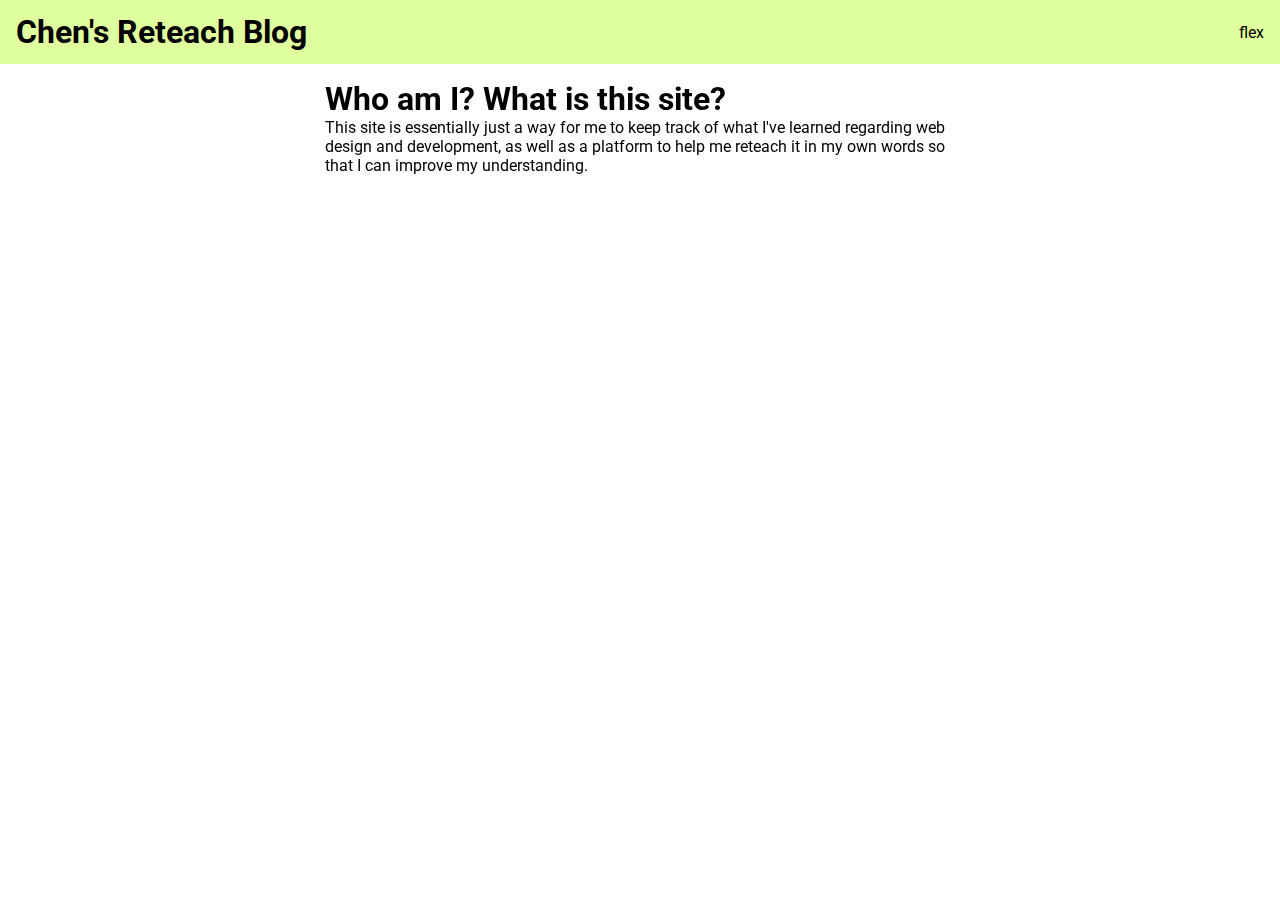
<file: index.html>
<!DOCTYPE html>
<html lang="en">
<head>
    <meta charset="UTF-8">
    <title>Index</title>
    <link rel="stylesheet" href="styles.css">
</head>
<body>
    <nav>
        <h1>Chen's Reteach Blog</h1>
        <div>
            <a href="pages/flex/flex.html">flex</a>
        </div>
    </nav>
    <main>
        <section class="hero_section">
            <h1>Who am I? What is this site?</h1>
            <p>This site is essentially just a way for me to keep track of what I've learned regarding web design and development,
                as well as a platform to help me reteach it in my own words so that I can improve my understanding.</p>
        </section>
    </main>
</body>
</html>
</file>
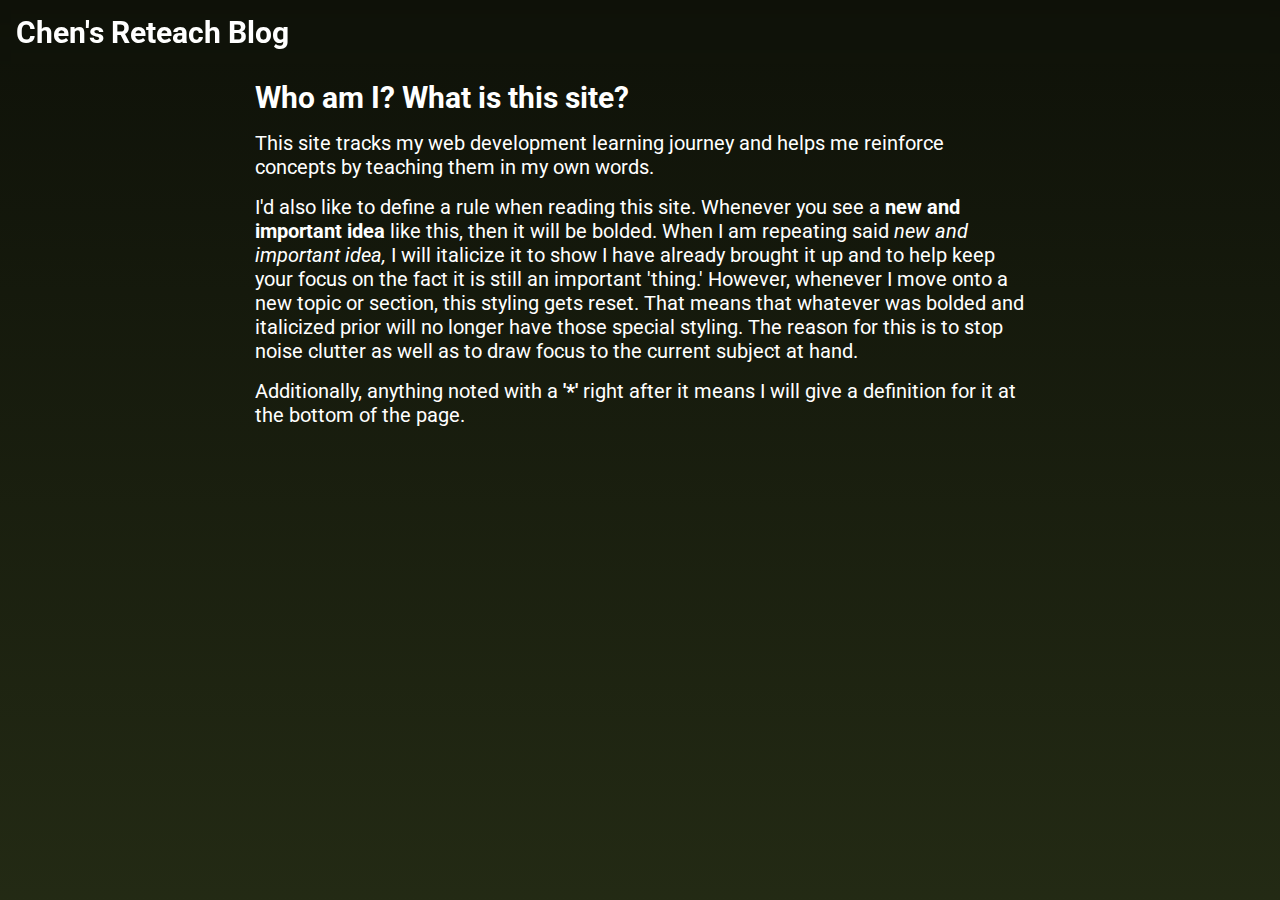
<file: pages/index/index.html>
<!DOCTYPE html>
<html lang="en">
<head>
    <meta charset="UTF-8">
    <meta name="viewport" content="width=device-width, initial-scale=1.0">
    <title>Index</title>
    <link rel="stylesheet" href="index.css">
</head>
<body>
<nav>
    <h1>Chen's Reteach Blog</h1>
    <input type="checkbox" id="hamburger-checkbox">
    <label for="hamburger-checkbox" id="hamburger-checkbox_container">
        <span class="hamburger-line"></span>
        <span class="hamburger-line"></span>
        <span class="hamburger-line"></span>
    </label>
    <div id="modal_menu">
        <a href="../index/index.html">Home</a>
        <a href="../articles/articles.html">Articles</a>
    </div>
</nav>
<main>
    <section class="blog-content_section">
        <h1>Who am I? What is this site?</h1>
        <p>This site tracks my web development learning journey and helps me reinforce concepts by teaching them in my
            own words.</p>

        <p>I'd also like to define a rule when reading this site. Whenever you see a <b>new and important idea</b> like
            this, then it will be bolded. When I am repeating said <i>new and important idea,</i>
            I will italicize it to show I have already brought it up and to help keep your focus on the fact it is still
            an important 'thing.'
            However, whenever I move onto a new topic or section, this styling gets reset. That means that whatever was
            bolded and italicized prior will no longer have those special
            styling. The reason for this is to stop noise clutter as well as to draw focus to the current subject at
            hand.</p>

        <p>Additionally, anything noted with a <b>'*'</b> right after it means I will give a definition for it at the bottom of the page.</p>
    </section>
</main>
</body>
</html>
</file>
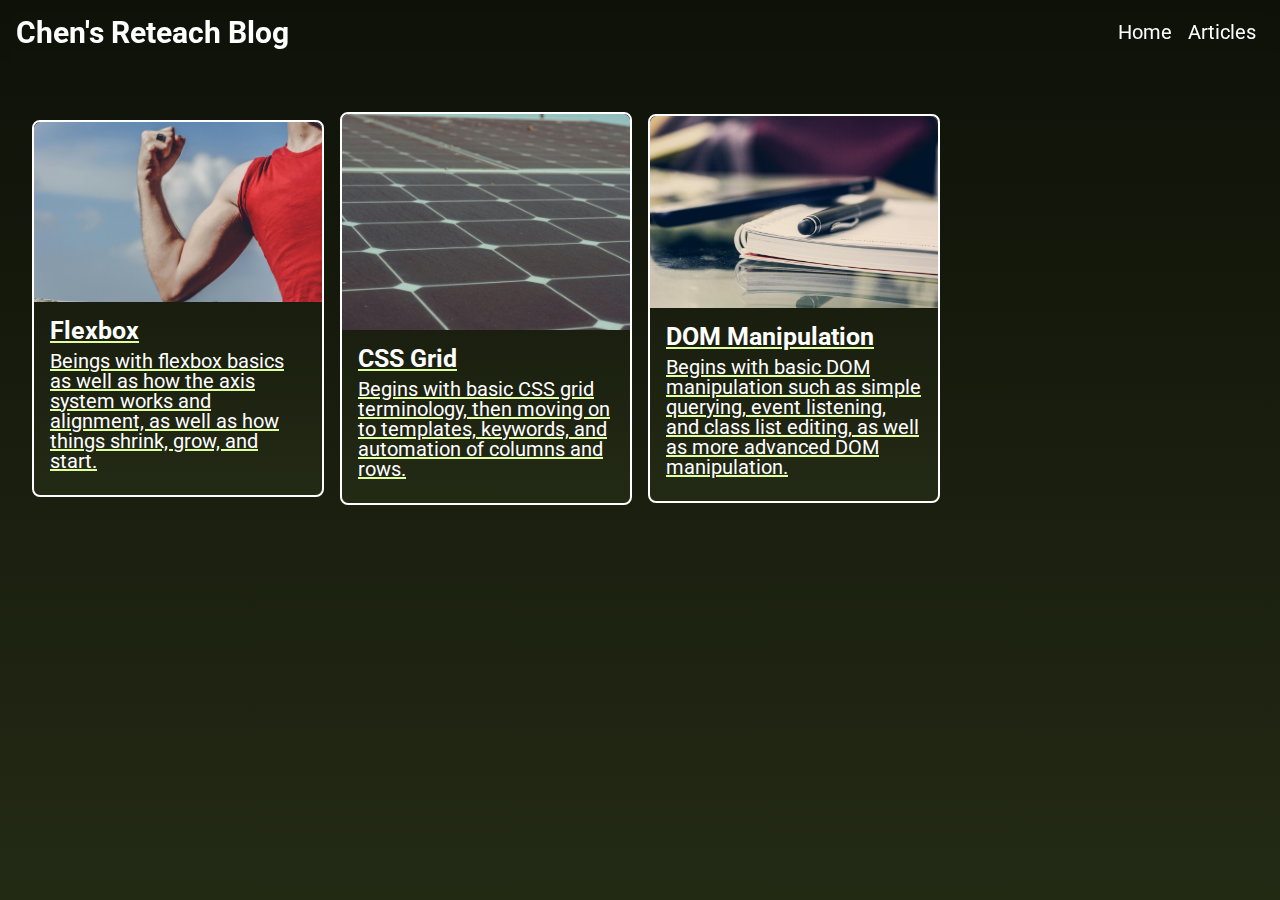
<file: articles.html>
<!DOCTYPE html>
<html lang="en">
<head>
    <meta charset="UTF-8">
    <meta name="viewport" content="initial-scale=1.0, width=device-width">
    <title>Articles</title>
    <link rel="stylesheet" href="style.css">
</head>
<body>
    <nav>
        <h1>Chen's Reteach Blog</h1>
        <ul class="nav_links">
            <li><a href="index.html">Home</a></li>
            <li><a href="articles.html">Articles</a></li>
        </ul>
        <input type="checkbox" id="hamburger-checkbox">
        <label for="hamburger-checkbox" id="hamburger-checkbox_container">
            <span class="hamburger-line"></span>
            <span class="hamburger-line"></span>
            <span class="hamburger-line"></span>
        </label>
        <div id="modal_menu">
            <a href="index.html">Home</a>
            <a href="articles.html">Articles</a>
        </div>
    </nav>

    <main class="cards_container">
        <a href="flex.html" class="card_link">
            <div class="card">
                <img src="images/flex-thumbnail.jpg" alt="Photograph of a man flexing his biceps">
                <div class="card_text">
                    <h2>Flexbox</h2>
                    <p>Beings with flexbox basics as well as how the axis system works and alignment, as well as how things shrink, grow, and start.</p>
                </div>
            </div>
        </a>

        <a href="grid.html" class="card_link">
            <div class="card">
                <img src="images/solar_cell_grids.jpg" alt="Photograph of solar cell grids">
                <div class="card_text">
                    <h2>CSS Grid</h2>
                    <p>Begins with basic CSS grid terminology, then moving on to templates, keywords, and automation of columns and rows.</p>
                </div>
            </div>
        </a>

        <a href="dom.html" class="card_link">
            <div class="card">
                <img src="images/dom_manipulation.jpg" alt="Photograph of a pen and documents">
                <div class="card_text">
                    <h2>DOM Manipulation</h2>
                    <p>Begins with basic DOM manipulation such as simple querying, event listening, and class list editing, as well as more advanced DOM manipulation.</p>
                </div>
            </div>
        </a>
    </main>
</body>
</html>
</file>
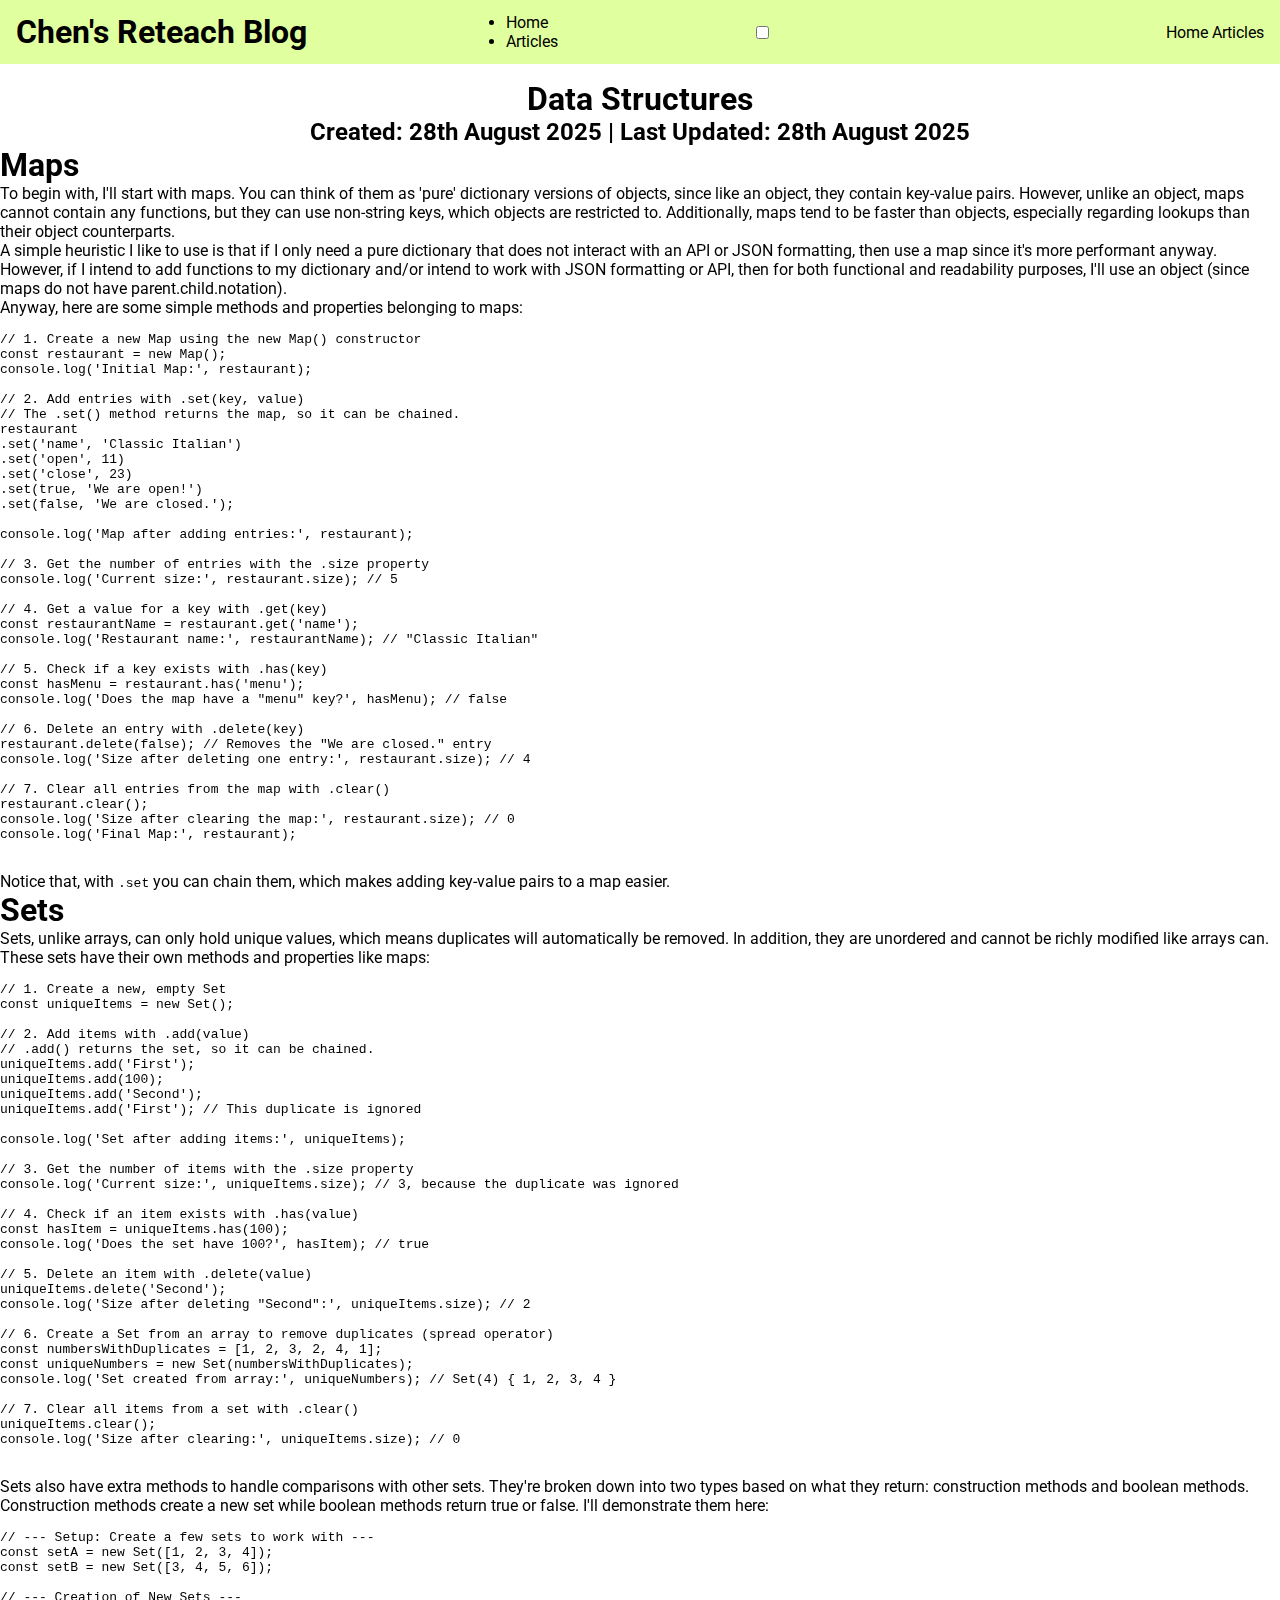
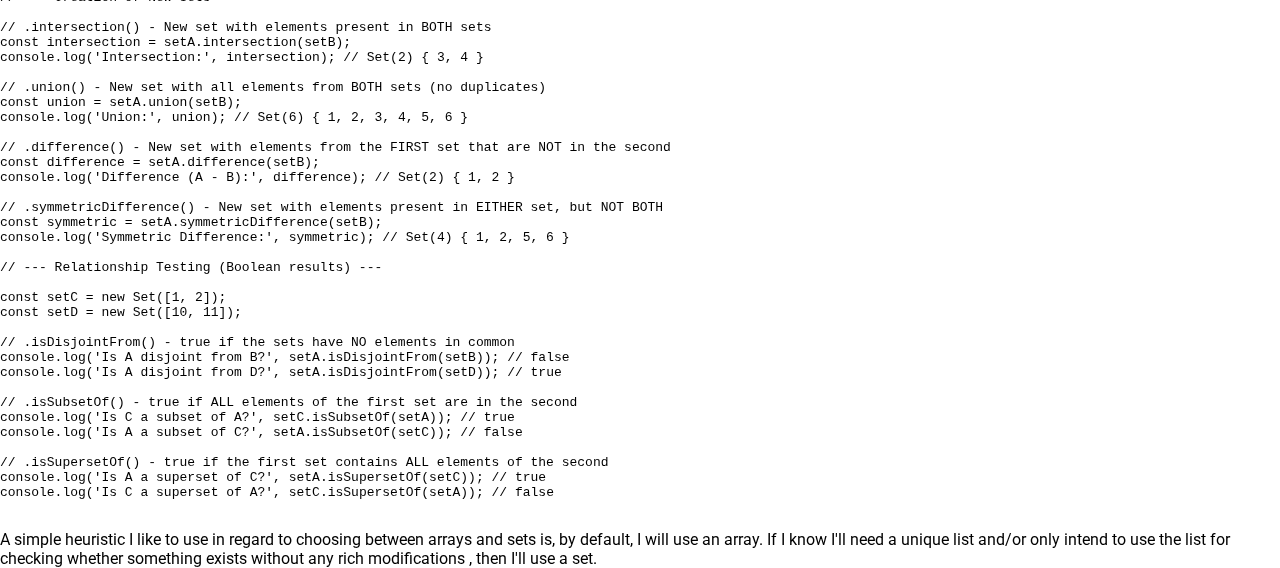
<file: data_structures.html>
<!DOCTYPE html>
<html lang="en">
<head>
    <meta name="viewport" content="width=device-width, initial-scale=1.0">
    <meta charset="UTF-8">
    <title>Data Structures</title>
    <link rel="stylesheet" href="styles.css">
</head>
<body>
    <nav>
        <h1>Chen's Reteach Blog</h1>
        <ul class="nav_links">
            <li><a href="index.html">Home</a></li>
            <li><a href="articles.html">Articles</a></li>
        </ul>
        <input type="checkbox" id="hamburger-checkbox">
        <label for="hamburger-checkbox" id="hamburger-checkbox_container">
            <span class="hamburger-line"></span>
            <span class="hamburger-line"></span>
            <span class="hamburger-line"></span>
        </label>
        <div id="modal_menu">
            <a href="index.html">Home</a>
            <a href="articles.html">Articles</a>
        </div>
    </nav>
    <main>
        <section class="title_section">
            <h1>Data Structures</h1>
        </section>
        <section class="information_section">
            <h2>Created: 28th August 2025 | Last Updated: 28th August 2025</h2>
        </section>
        <section class="blog-content_section">
            <h1>Maps</h1>
            <p>To begin with, I'll start with maps. You can think of them as 'pure' dictionary versions of objects, since like an object, they
            contain key-value pairs. However, unlike an object, maps cannot contain any functions, but they can use non-string keys, which objects are restricted to.
            Additionally, maps tend to be faster than objects, especially regarding lookups than their object counterparts.</p>
            <p>A simple heuristic I like to use is that if I only need a pure dictionary that does not interact with an API or JSON formatting, then use a map since it's more performant anyway.
            However, if I intend to add functions to my dictionary and/or intend to work with JSON formatting or API, then for both functional and readability purposes, I'll use an object (since
                maps do not have parent.child.notation).</p>
            <p>Anyway, here are some simple methods and properties belonging to maps:</p>
            <pre><code class="code_block">
<span class="js_comment">// 1. Create a new Map using the new Map() constructor</span>
<span class="js_keyword">const</span> restaurant = <span class="js_keyword">new</span> <span class="js_function">Map</span>();
<span class="js_keyword">console</span>.<span class="js_function">log</span>(<span class="js_string">'Initial Map:'</span>, restaurant);

<span class="js_comment">// 2. Add entries with .set(key, value)</span>
<span class="js_comment">// The .set() method returns the map, so it can be chained.</span>
restaurant
.<span class="js_function">set</span>(<span class="js_string">'name'</span>, <span class="js_string">'Classic Italian'</span>)
.<span class="js_function">set</span>(<span class="js_string">'open'</span>, <span class="js_number">11</span>)
.<span class="js_function">set</span>(<span class="js_string">'close'</span>, <span class="js_number">23</span>)
.<span class="js_function">set</span>(<span class="js_keyword">true</span>, <span class="js_string">'We are open!'</span>)
.<span class="js_function">set</span>(<span class="js_keyword">false</span>, <span class="js_string">'We are closed.'</span>);

<span class="js_keyword">console</span>.<span class="js_function">log</span>(<span class="js_string">'Map after adding entries:'</span>, restaurant);

<span class="js_comment">// 3. Get the number of entries with the .size property</span>
<span class="js_keyword">console</span>.<span class="js_function">log</span>(<span class="js_string">'Current size:'</span>, restaurant.size); <span class="js_comment">// 5</span>

<span class="js_comment">// 4. Get a value for a key with .get(key)</span>
<span class="js_keyword">const</span> restaurantName = restaurant.<span class="js_function">get</span>(<span class="js_string">'name'</span>);
<span class="js_keyword">console</span>.<span class="js_function">log</span>(<span class="js_string">'Restaurant name:'</span>, restaurantName); <span class="js_comment">// "Classic Italian"</span>

<span class="js_comment">// 5. Check if a key exists with .has(key)</span>
<span class="js_keyword">const</span> hasMenu = restaurant.<span class="js_function">has</span>(<span class="js_string">'menu'</span>);
<span class="js_keyword">console</span>.<span class="js_function">log</span>(<span class="js_string">'Does the map have a "menu" key?'</span>, hasMenu); <span class="js_comment">// false</span>

<span class="js_comment">// 6. Delete an entry with .delete(key)</span>
restaurant.<span class="js_function">delete</span>(<span class="js_keyword">false</span>); <span class="js_comment">// Removes the "We are closed." entry</span>
<span class="js_keyword">console</span>.<span class="js_function">log</span>(<span class="js_string">'Size after deleting one entry:'</span>, restaurant.size); <span class="js_comment">// 4</span>

<span class="js_comment">// 7. Clear all entries from the map with .clear()</span>
restaurant.<span class="js_function">clear</span>();
<span class="js_keyword">console</span>.<span class="js_function">log</span>(<span class="js_string">'Size after clearing the map:'</span>, restaurant.size); <span class="js_comment">// 0</span>
<span class="js_keyword">console</span>.<span class="js_function">log</span>(<span class="js_string">'Final Map:'</span>, restaurant);

            </code></pre>
            <p>Notice that, with <code>.set</code> you can chain them, which makes adding key-value pairs to a map easier.</p>
        <h1>Sets</h1>
            <p>Sets, unlike arrays, can only hold unique values, which means duplicates will automatically be removed. In addition, they are unordered and cannot be richly modified like arrays can.
            These sets have their own methods and properties like maps:</p>
            <pre><code class="code_block">
<span class="js_comment">// 1. Create a new, empty Set</span>
<span class="js_keyword">const</span> uniqueItems = <span class="js_keyword">new</span> <span class="js_function">Set</span>();

<span class="js_comment">// 2. Add items with .add(value)</span>
<span class="js_comment">// .add() returns the set, so it can be chained.</span>
uniqueItems.<span class="js_function">add</span>(<span class="js_string">'First'</span>);
uniqueItems.<span class="js_function">add</span>(<span class="js_number">100</span>);
uniqueItems.<span class="js_function">add</span>(<span class="js_string">'Second'</span>);
uniqueItems.<span class="js_function">add</span>(<span class="js_string">'First'</span>); <span class="js_comment">// This duplicate is ignored</span>

<span class="js_keyword">console</span>.<span class="js_function">log</span>(<span class="js_string">'Set after adding items:'</span>, uniqueItems);

<span class="js_comment">// 3. Get the number of items with the .size property</span>
<span class="js_keyword">console</span>.<span class="js_function">log</span>(<span class="js_string">'Current size:'</span>, uniqueItems.size); <span class="js_comment">// 3, because the duplicate was ignored</span>

<span class="js_comment">// 4. Check if an item exists with .has(value)</span>
<span class="js_keyword">const</span> hasItem = uniqueItems.<span class="js_function">has</span>(<span class="js_number">100</span>);
<span class="js_keyword">console</span>.<span class="js_function">log</span>(<span class="js_string">'Does the set have 100?'</span>, hasItem); <span class="js_comment">// true</span>

<span class="js_comment">// 5. Delete an item with .delete(value)</span>
uniqueItems.<span class="js_function">delete</span>(<span class="js_string">'Second'</span>);
<span class="js_keyword">console</span>.<span class="js_function">log</span>(<span class="js_string">'Size after deleting "Second":'</span>, uniqueItems.size); <span class="js_comment">// 2</span>

<span class="js_comment">// 6. Create a Set from an array to remove duplicates (spread operator)</span>
<span class="js_keyword">const</span> numbersWithDuplicates = [<span class="js_number">1</span>, <span class="js_number">2</span>, <span class="js_number">3</span>, <span class="js_number">2</span>, <span class="js_number">4</span>, <span class="js_number">1</span>];
<span class="js_keyword">const</span> uniqueNumbers = <span class="js_keyword">new</span> <span class="js_function">Set</span>(numbersWithDuplicates);
<span class="js_keyword">console</span>.<span class="js_function">log</span>(<span class="js_string">'Set created from array:'</span>, uniqueNumbers); <span class="js_comment">// Set(4) { 1, 2, 3, 4 }</span>

<span class="js_comment">// 7. Clear all items from a set with .clear()</span>
uniqueItems.<span class="js_function">clear</span>();
<span class="js_keyword">console</span>.<span class="js_function">log</span>(<span class="js_string">'Size after clearing:'</span>, uniqueItems.size); <span class="js_comment">// 0</span>

            </code></pre>
            <p>Sets also have extra methods to handle comparisons with other sets. They're broken down into two types based on what they return: construction methods and boolean methods. Construction
            methods create a new set while boolean methods return true or false. I'll demonstrate them here:</p>
            <pre><code class="code_block">
<span class="js_comment">// --- Setup: Create a few sets to work with ---</span>
<span class="js_keyword">const</span> setA = <span class="js_keyword">new</span> <span class="js_function">Set</span>([<span class="js_number">1</span>, <span class="js_number">2</span>, <span class="js_number">3</span>, <span class="js_number">4</span>]);
<span class="js_keyword">const</span> setB = <span class="js_keyword">new</span> <span class="js_function">Set</span>([<span class="js_number">3</span>, <span class="js_number">4</span>, <span class="js_number">5</span>, <span class="js_number">6</span>]);

<span class="js_comment">// --- Creation of New Sets ---</span>

<span class="js_comment">// .intersection() - New set with elements present in BOTH sets</span>
<span class="js_keyword">const</span> intersection = setA.<span class="js_function">intersection</span>(setB);
<span class="js_keyword">console</span>.<span class="js_function">log</span>(<span class="js_string">'Intersection:'</span>, intersection); <span class="js_comment">// Set(2) { 3, 4 }</span>

<span class="js_comment">// .union() - New set with all elements from BOTH sets (no duplicates)</span>
<span class="js_keyword">const</span> union = setA.<span class="js_function">union</span>(setB);
<span class="js_keyword">console</span>.<span class="js_function">log</span>(<span class="js_string">'Union:'</span>, union); <span class="js_comment">// Set(6) { 1, 2, 3, 4, 5, 6 }</span>

<span class="js_comment">// .difference() - New set with elements from the FIRST set that are NOT in the second</span>
<span class="js_keyword">const</span> difference = setA.<span class="js_function">difference</span>(setB);
<span class="js_keyword">console</span>.<span class="js_function">log</span>(<span class="js_string">'Difference (A - B):'</span>, difference); <span class="js_comment">// Set(2) { 1, 2 }</span>

<span class="js_comment">// .symmetricDifference() - New set with elements present in EITHER set, but NOT BOTH</span>
<span class="js_keyword">const</span> symmetric = setA.<span class="js_function">symmetricDifference</span>(setB);
<span class="js_keyword">console</span>.<span class="js_function">log</span>(<span class="js_string">'Symmetric Difference:'</span>, symmetric); <span class="js_comment">// Set(4) { 1, 2, 5, 6 }</span>

<span class="js_comment">// --- Relationship Testing (Boolean results) ---</span>

<span class="js_keyword">const</span> setC = <span class="js_keyword">new</span> <span class="js_function">Set</span>([<span class="js_number">1</span>, <span class="js_number">2</span>]);
<span class="js_keyword">const</span> setD = <span class="js_keyword">new</span> <span class="js_function">Set</span>([<span class="js_number">10</span>, <span class="js_number">11</span>]);

<span class="js_comment">// .isDisjointFrom() - true if the sets have NO elements in common</span>
<span class="js_keyword">console</span>.<span class="js_function">log</span>(<span class="js_string">'Is A disjoint from B?'</span>, setA.<span class="js_function">isDisjointFrom</span>(setB)); <span class="js_comment">// false</span>
<span class="js_keyword">console</span>.<span class="js_function">log</span>(<span class="js_string">'Is A disjoint from D?'</span>, setA.<span class="js_function">isDisjointFrom</span>(setD)); <span class="js_comment">// true</span>

<span class="js_comment">// .isSubsetOf() - true if ALL elements of the first set are in the second</span>
<span class="js_keyword">console</span>.<span class="js_function">log</span>(<span class="js_string">'Is C a subset of A?'</span>, setC.<span class="js_function">isSubsetOf</span>(setA)); <span class="js_comment">// true</span>
<span class="js_keyword">console</span>.<span class="js_function">log</span>(<span class="js_string">'Is A a subset of C?'</span>, setA.<span class="js_function">isSubsetOf</span>(setC)); <span class="js_comment">// false</span>

<span class="js_comment">// .isSupersetOf() - true if the first set contains ALL elements of the second</span>
<span class="js_keyword">console</span>.<span class="js_function">log</span>(<span class="js_string">'Is A a superset of C?'</span>, setA.<span class="js_function">isSupersetOf</span>(setC)); <span class="js_comment">// true</span>
<span class="js_keyword">console</span>.<span class="js_function">log</span>(<span class="js_string">'Is C a superset of A?'</span>, setC.<span class="js_function">isSupersetOf</span>(setA)); <span class="js_comment">// false</span>

            </code></pre>
            <p>A simple heuristic I like to use in regard to choosing between arrays and sets is, by default, I will use an array. If I know I'll need a unique list and/or only intend to use the list for checking whether something exists without any rich modifications
                , then I'll use a set.</p>
        </section>
    </main>
</body>
</html>
</file>
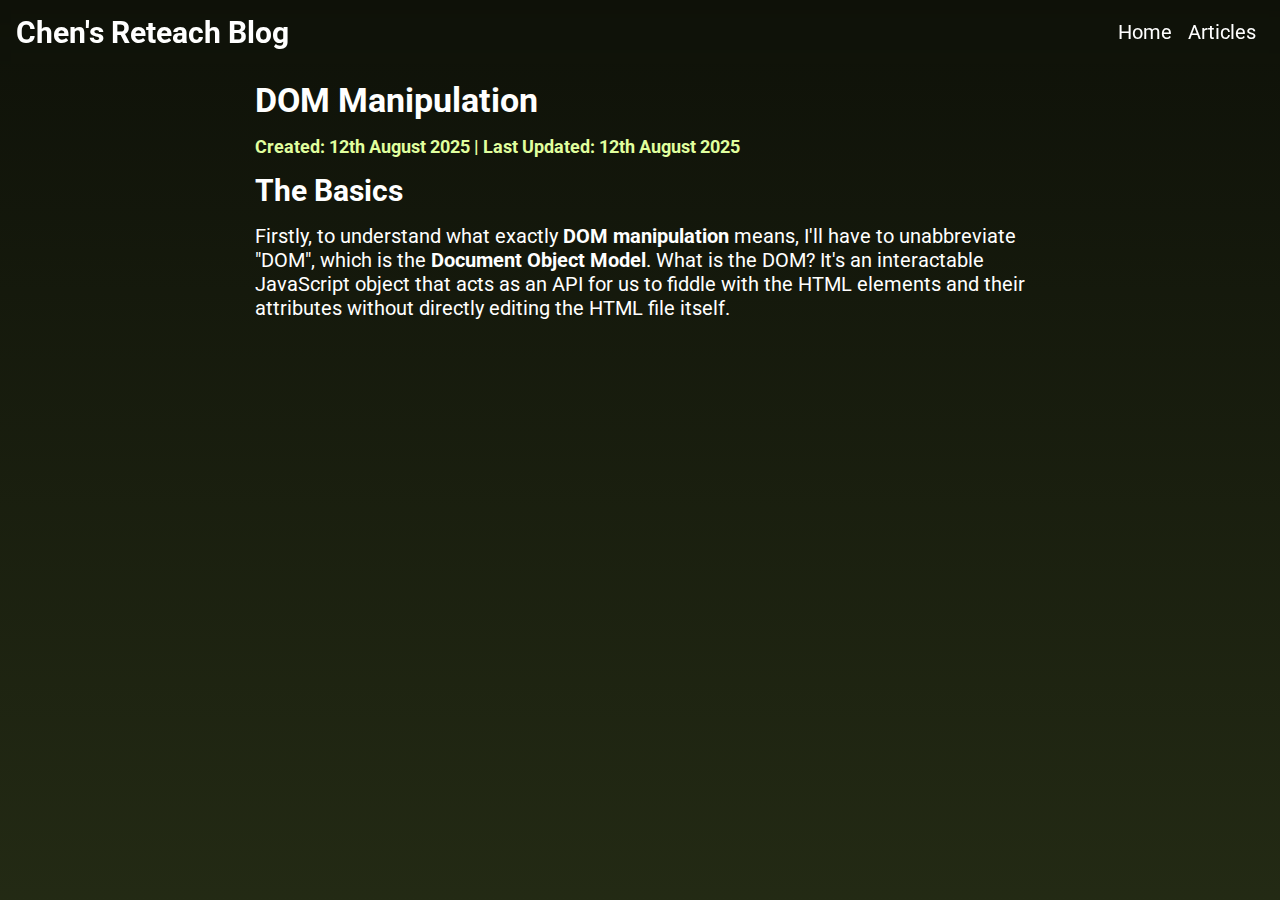
<file: dom.html>
<!DOCTYPE html>
<html lang="en">
<head>
    <meta charset="UTF-8">
    <meta name="viewport" content="width=device-width, initial-scale=1.0">
    <title>DOM Manipulation</title>
    <link rel="stylesheet" href="style.css">
</head>
<body>
    <nav>
        <h1>Chen's Reteach Blog</h1>
        <ul class="nav_links">
            <li><a href="index.html">Home</a></li>
            <li><a href="articles.html">Articles</a></li>
        </ul>
        <input type="checkbox" id="hamburger-checkbox">
        <label for="hamburger-checkbox" id="hamburger-checkbox_container">
            <span class="hamburger-line"></span>
            <span class="hamburger-line"></span>
            <span class="hamburger-line"></span>
        </label>
        <div id="modal_menu">
            <a href="index.html">Home</a>
            <a href="articles.html">Articles</a>
        </div>
    </nav>
    <main>
        <section class="title_section">
            <h1>DOM Manipulation</h1>
        </section>
        <section class="information_section">
            <h2>Created: 12th August 2025 | Last Updated: 12th August 2025</h2>
        </section>
        <section class="blog-content_section">
            <h1>The Basics</h1>
            <p>Firstly, to understand what exactly <b>DOM manipulation</b> means, I'll have to unabbreviate "DOM",
            which is the <b>Document Object Model</b>. What is the DOM? It's an interactable JavaScript object that acts as an API
            for us to fiddle with the HTML elements and their attributes without directly editing the HTML file itself.</p>
        </section>
    </main>
</body>
</html>
</file>
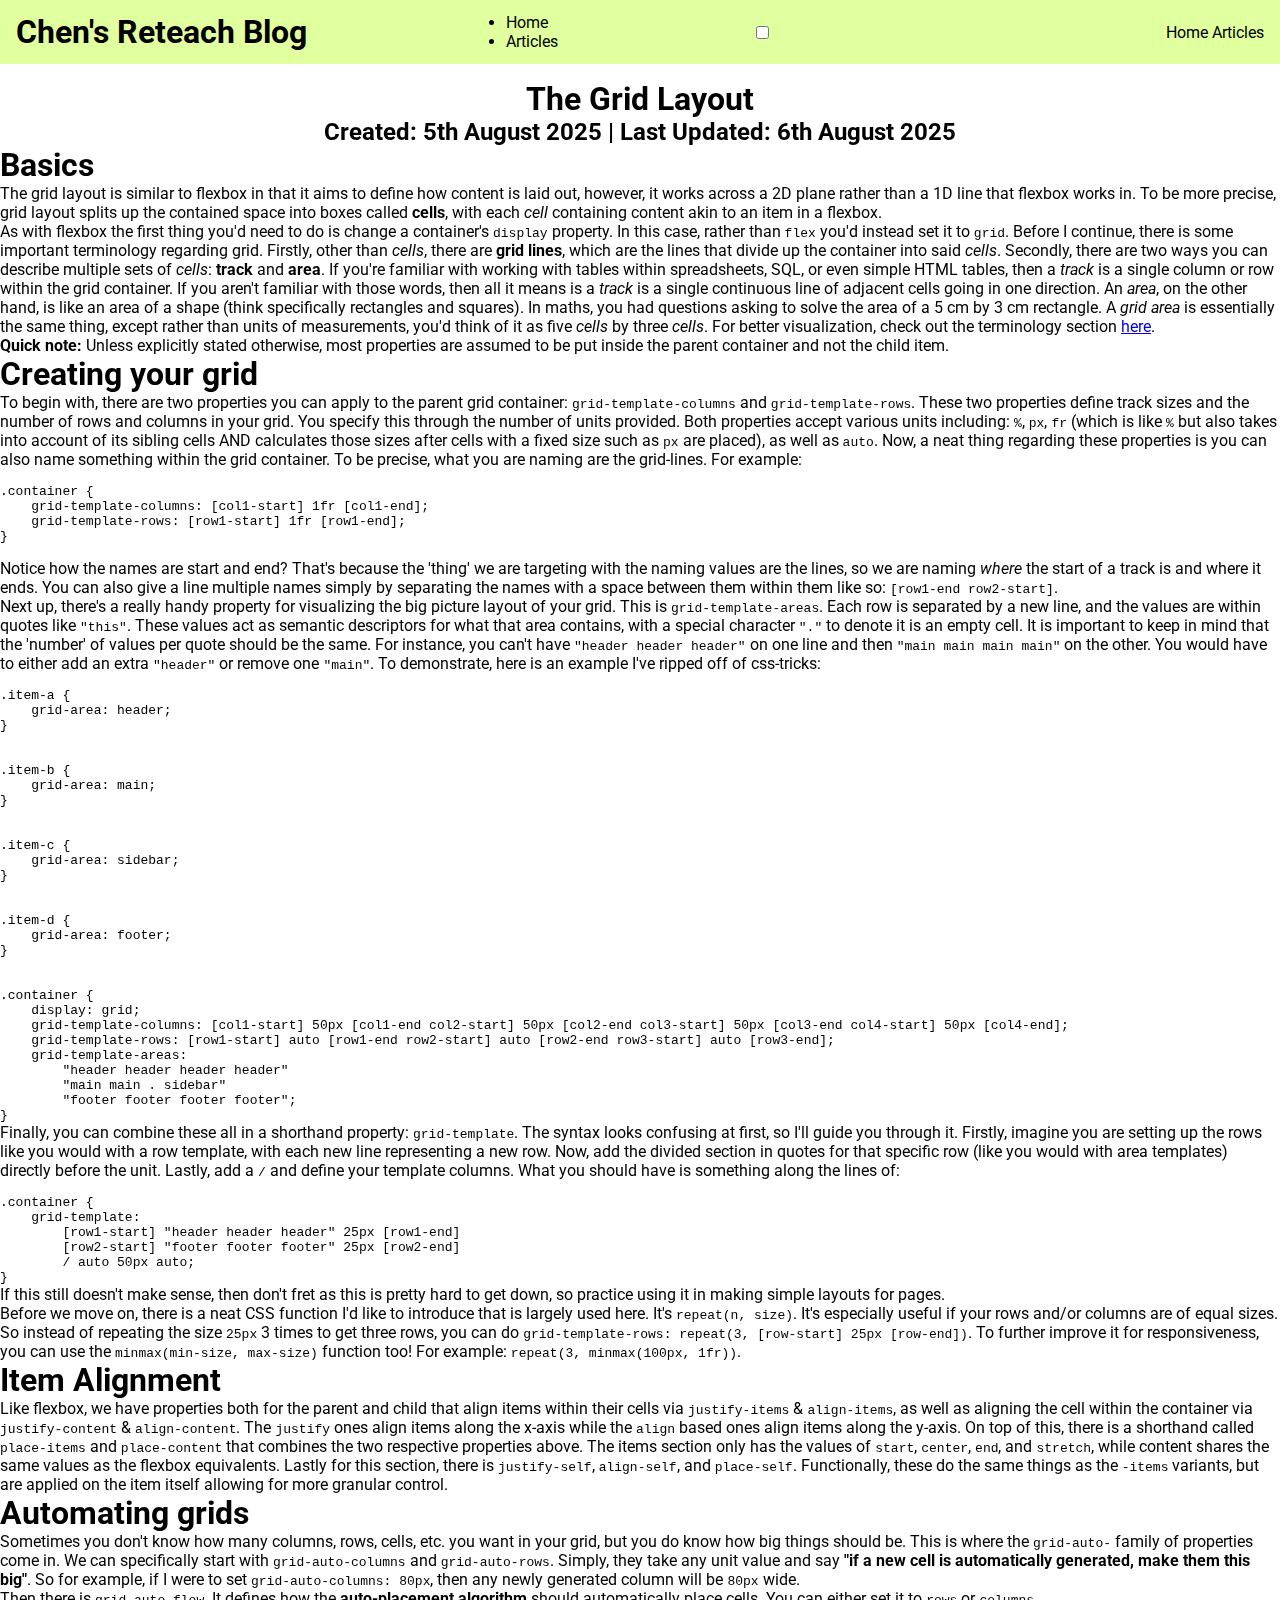
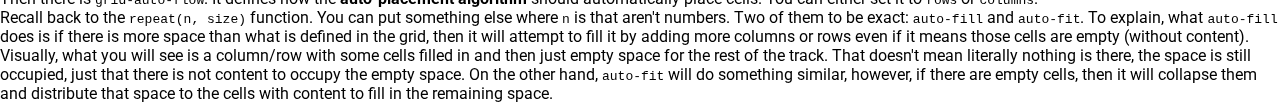
<file: grid.html>
<!DOCTYPE html>
<html lang="en">
<head>
    <meta charset="UTF-8">
    <meta name="viewport" content="width=device-width, initial-scale=1.0">
    <title>Grid Layout</title>
    <link rel="stylesheet" href="styles.css">
</head>
<body>
    <nav>
        <h1>Chen's Reteach Blog</h1>
        <ul class="nav_links">
            <li><a href="index.html">Home</a></li>
            <li><a href="articles.html">Articles</a></li>
        </ul>
        <input type="checkbox" id="hamburger-checkbox">
        <label for="hamburger-checkbox" id="hamburger-checkbox_container">
            <span class="hamburger-line"></span>
            <span class="hamburger-line"></span>
            <span class="hamburger-line"></span>
        </label>
        <div id="modal_menu">
            <a href="index.html">Home</a>
            <a href="articles.html">Articles</a>
        </div>
    </nav>

    <main>
        <section class="title_section">
            <h1>The Grid Layout</h1>
        </section>
        <section class="information_section">
            <h2>Created: 5th August 2025 | Last Updated: 6th August 2025</h2>
        </section>
        <section class="blog-content_section">
            <h1>Basics</h1>
            <p>The grid layout is similar to flexbox in that it aims to define how content is laid out, however, it works across a 2D plane rather than a 1D line that flexbox works in.
            To be more precise, grid layout splits up the contained space into boxes called <b>cells</b>, with each <i>cell</i> containing content akin to an item in a flexbox.</p>
            <p>As with flexbox the first thing you'd need to do is change a container's <code>display</code> property. In this case, rather than <code>flex</code> you'd instead set it to <code>grid</code>.
            Before I continue, there is some important terminology regarding grid. Firstly, other than <i>cells</i>, there are <b>grid lines</b>, which are the lines that divide up the container into said <i>cells</i>.
                Secondly, there are two ways you can describe multiple sets of <i>cells</i>: <b>track</b> and
                <b>area</b>. If you're familiar with working with tables within spreadsheets, SQL, or even simple HTML
                tables, then a <i>track</i>
                is a single column or row within the grid container. If you aren't familiar with those words, then all it means is a <i>track</i> is a single continuous line of adjacent cells going in one direction.
            An <i>area</i>, on the other hand, is like an area of a shape (think specifically rectangles and squares). In maths, you had questions asking to solve the area of a 5 cm by 3 cm rectangle. A <i>grid area</i> is essentially the same thing,
            except rather than units of measurements, you'd think of it as five <i>cells</i> by three <i>cells</i>. For better visualization, check out the terminology section <a href="https://css-tricks.com/snippets/css/complete-guide-grid/#aa-css-grid-basics" target="_blank">here</a>.</p>
            <p><b>Quick note:</b> Unless explicitly stated otherwise, most properties are assumed to be put inside the parent container and not the child item.</p>
            <h1>Creating your grid</h1>
            <p>To begin with, there are two properties you can apply to the parent grid container: <code>grid-template-columns</code> and <code>grid-template-rows</code>.
                These two properties define track sizes and the number of rows and columns in your grid. You specify
                this through the number of units provided. Both properties accept various units including:
            <code>%</code>, <code>px</code>, <code>fr</code> (which is like <code>%</code> but also takes into account of its sibling cells AND calculates those sizes after cells with a fixed size such as <code>px</code> are placed), as well as <code>auto</code>. Now, a neat thing regarding
            these properties is you can also name something within the grid container. To be precise, what you are naming are the grid-lines. For example:</p>
            <pre><code class="code_block">
<span class="css_selector">.container</span> {
    <span class="css_property">grid-template-columns</span>: [col1-start] <span class="css_value">1fr</span> [col1-end];
    <span class="css_property">grid-template-rows</span>: [row1-start] <span class="css_value">1fr</span> [row1-end];
}
            </code></pre>
            <p>Notice how the names are start and end? That's because the 'thing' we are targeting with the naming values are the lines, so we are naming <i>where</i> the start of a track is and where it ends.
            You can also give a line multiple names simply by separating the names with a space between them within them like so: <code>[row1-end row2-start]</code>.</p>

            <p>Next up, there's a really handy property for visualizing the big picture layout of your grid. This is <code>grid-template-areas</code>. Each row is separated by a new line, and the values are within quotes
            like <code>"this"</code>. These values act as semantic descriptors for what that area contains, with a special character <code>"."</code> to denote it is an empty cell. It is important to keep in mind
            that the 'number' of values per quote should be the same. For instance, you can't have <code>"header header header"</code> on one line and then <code>"main main main main"</code> on the other. You would have to either add an extra
            <code>"header"</code> or remove one <code>"main"</code>. To demonstrate, here is an example I've ripped off of css-tricks:</p>
            <pre><code class="code_block">
<span class="css_selector">.item-a</span> {
    <span class="css_property">grid-area</span>: <span class="css_value">header</span>;
}
<br>
<span class="css_selector">.item-b</span> {
    <span class="css_property">grid-area</span>: <span class="css_value">main</span>;
}
<br>
<span class="css_selector">.item-c</span> {
    <span class="css_property">grid-area</span>: <span class="css_value">sidebar</span>;
}
<br>
<span class="css_selector">.item-d</span> {
    <span class="css_property">grid-area</span>: <span class="css_value">footer</span>;
}
<br>
<span class="css_selector">.container</span> {
    <span class="css_property">display</span>: <span class="css_value">grid</span>;
    <span class="css_property">grid-template-columns</span>: [col1-start] <span class="css_value">50px</span> [col1-end col2-start] <span class="css_value">50px</span> [col2-end col3-start] <span class="css_value">50px</span> [col3-end col4-start] <span class="css_value">50px</span> [col4-end];
    <span class="css_property">grid-template-rows</span>: [row1-start] <span class="css_value">auto</span> [row1-end row2-start] <span class="css_value">auto</span> [row2-end row3-start] <span class="css_value">auto</span> [row3-end];
    <span class="css_property">grid-template-areas</span>:
        <span class="css_value">"header header header header"</span>
        <span class="css_value">"main main . sidebar"</span>
        <span class="css_value">"footer footer footer footer"</span>;
}
</code></pre>
            <p>Finally, you can combine these all in a shorthand property: <code>grid-template</code>. The syntax looks confusing at first, so I'll guide you through it. Firstly, imagine you are setting up the rows like you would with a row template, with each new line representing a new row.
            Now, add the divided section in quotes for that specific row (like you would with area templates) directly before the unit. Lastly, add a <code>/</code> and define your template columns. What you should have is something along the lines of:</p>
            <pre><code class="code_block">
<span class="css_selector">.container</span> {
    <span class="css_property">grid-template</span>:
        [row1-start] <span class="css_value">"header header header"</span> <span class="css_value">25px</span> [row1-end]
        [row2-start] <span class="css_value">"footer footer footer"</span> <span class="css_value">25px</span> [row2-end]
        / <span class="css_value">auto</span> <span class="css_value">50px</span> <span class="css_value">auto</span>;
}
</code></pre>
            <p>If this still doesn't make sense, then don't fret as this is pretty hard to get down, so practice using it in making simple layouts for pages.</p>

            <p>Before we move on, there is a neat CSS function I'd like to introduce that is largely used here. It's <code>repeat(n, size)</code>. It's especially useful if your rows and/or columns are
            of equal sizes. So instead of repeating the size <code>25px</code> 3 times to get three rows, you can do <code>grid-template-rows: repeat(3, [row-start] 25px [row-end])</code>. To further
            improve it for responsiveness, you can use the <code>minmax(min-size, max-size)</code> function too! For example: <code>repeat(3, minmax(100px, 1fr))</code>.</p>

            <h1>Item Alignment</h1>
            <p>Like flexbox, we have properties both for the parent and child that align items within their cells via <code>justify-items</code> & <code>align-items</code>, as well as aligning the cell within the container via <code>justify-content</code> & <code>align-content</code>. The <code>justify</code>
                ones align items along the x-axis while the <code>align</code> based ones align items along the y-axis.
            On top of this, there is a shorthand called <code>place-items</code> and <code>place-content</code> that combines the two respective properties above. The items section only has the values of <code>start</code>, <code>center</code>, <code>end</code>, and <code>stretch</code>, while
                content shares the same values as the flexbox equivalents. Lastly for this section, there is <code>justify-self</code>, <code>align-self</code>, and <code>place-self</code>. Functionally, these do the same things as the <code>-items</code> variants, but are applied on the item itself allowing for more granular control.
            </p>
            <h1>Automating grids</h1>
            <p>Sometimes you don't know how many columns, rows, cells, etc. you want in your grid, but you do know how big things should be. This is where the <code>grid-auto-</code> family of properties come in.
                We can specifically start with <code>grid-auto-columns</code> and <code>grid-auto-rows</code>. Simply, they take any unit value and say <b>"if a new cell is automatically generated, make them this big"</b>. So for example,
                if I were to set <code>grid-auto-columns: 80px</code>, then any newly generated column will be <code>80px</code> wide.
            </p>
            <p>Then there is <code>grid-auto-flow</code>. It defines how the <b>auto-placement algorithm</b> should automatically place cells. You can either set it to <code>rows</code> or <code>columns</code>.</p>

            <p>Recall back to the <code>repeat(n, size)</code> function. You can put something else where <code>n</code> is that aren't numbers. Two of them to be exact: <code>auto-fill</code> and <code>auto-fit</code>. To explain, what <code>auto-fill</code> does is if there is more space than what is defined in the grid, then it will attempt to fill it by adding more columns or rows
                even if it means those cells are empty (without content). Visually, what you will see is a column/row with some cells filled in and then just empty space for the rest of the track. That doesn't mean literally nothing is there,
                the space is still occupied, just that there is not content to occupy the empty space. On the other hand, <code>auto-fit</code> will do something similar, however, if there are empty cells, then it will collapse them and distribute that space to the cells with content to fill in the remaining space.
            </p>
        </section>
    </main>
</body>
</html>
</file>
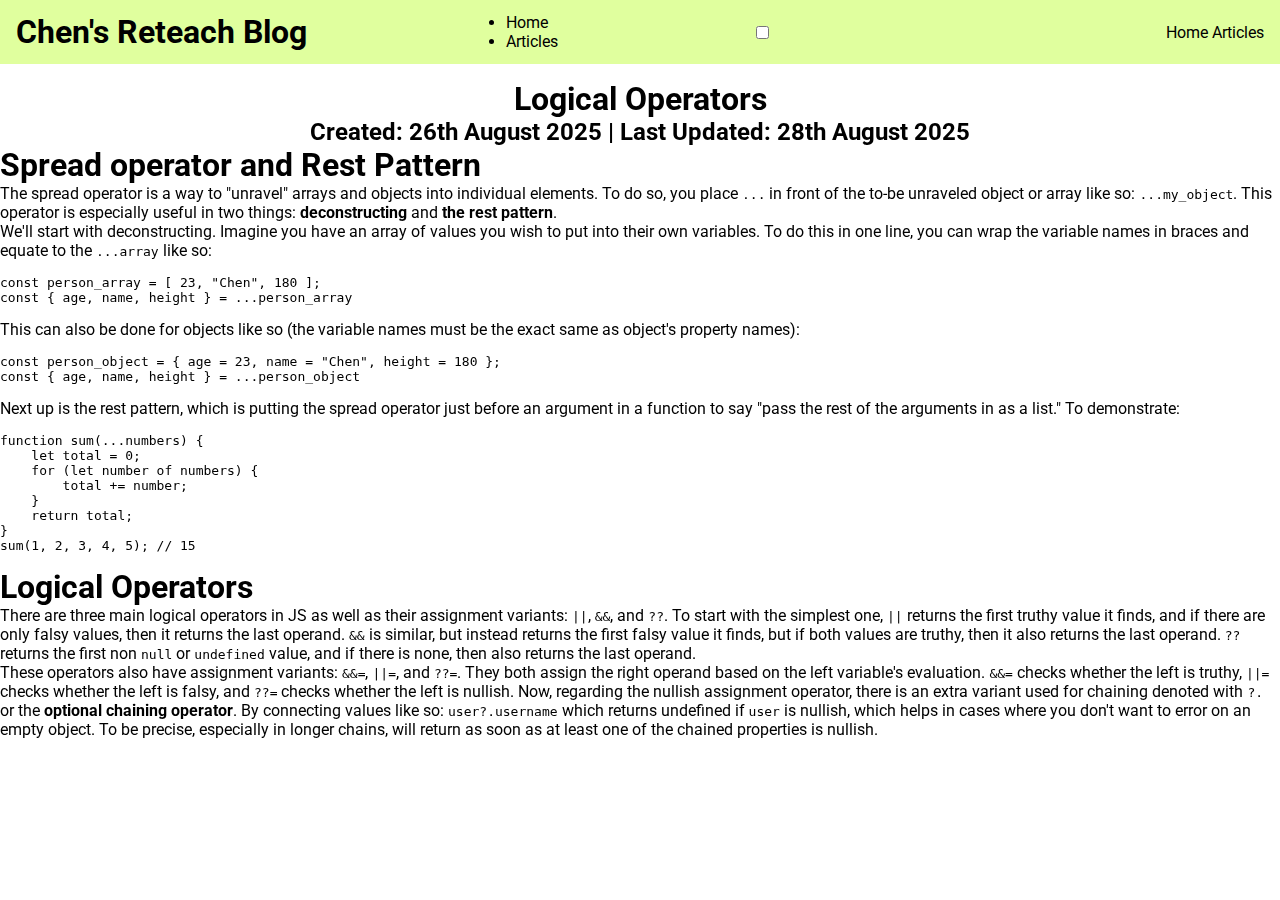
<file: modern_operators.html>
<!DOCTYPE html>
<html lang="en">
<head>
    <meta name="viewport" content="width=device-width, initial-scale=1.0">
    <meta charset="UTF-8">
    <title>Modern Operators</title>
    <link rel="stylesheet" href="styles.css">
</head>
<body>
    <nav>
        <h1>Chen's Reteach Blog</h1>
        <ul class="nav_links">
            <li><a href="index.html">Home</a></li>
            <li><a href="articles.html">Articles</a></li>
        </ul>
        <input type="checkbox" id="hamburger-checkbox">
        <label for="hamburger-checkbox" id="hamburger-checkbox_container">
            <span class="hamburger-line"></span>
            <span class="hamburger-line"></span>
            <span class="hamburger-line"></span>
        </label>
        <div id="modal_menu">
            <a href="index.html">Home</a>
            <a href="articles.html">Articles</a>
        </div>
    </nav>
    <main>
        <section class="title_section">
            <h1>Logical Operators</h1>
        </section>
        <section class="information_section">
            <h2>Created: 26th August 2025 | Last Updated: 28th August 2025</h2>
        </section>
        <section class="blog-content_section">
            <h1>Spread operator and Rest Pattern</h1>
            <p>The spread operator is a way to "unravel" arrays and objects into individual elements. To do so, you
                place <code>...</code> in front of the to-be unraveled object or array like so: <code>...my_object</code>.
                This operator is especially useful in two things: <b>deconstructing</b> and <b>the rest pattern</b>.</p>
            <p>We'll start with deconstructing. Imagine you have an array of values you wish to put into their own variables.
                To do this in one line, you can wrap the variable names in braces and equate to the <code>...array</code> like so:
            </p>
            <pre><code class="code_block">
<span class="js_keyword">const</span> person_array = [ <span class="js_number">23</span>, <span class="js_string">"Chen"</span>, <span class="js_number">180</span> ];
<span class="js_keyword">const</span> { age, name, height } = ...person_array
                </code></pre>
            <p>This can also be done for objects like so (the variable names must be the exact same as object's property names):</p>
            <pre><code class="code_block">
<span class="js_keyword">const</span> person_object = { age = <span class="js_number">23</span>, name = <span class="js_string">"Chen"</span>, height = <span class="js_number">180</span> };
<span class="js_keyword">const</span> { age, name, height } = ...person_object
            </code></pre>
            <p>Next up is the rest pattern, which is putting the spread operator just before an argument in a function to say
            "pass the rest of the arguments in as a list." To demonstrate:</p>
            <pre><code class="code_block">
<span class="js_function">function</span> sum(...numbers) {
    <span class="js_keyword">let</span> total <span class="js_operator">=</span> <span class="js_number">0</span>;
    <span class="js_keyword">for</span> (<span class="js_keyword">let</span> number <span class="js_keyword">of</span> numbers) {
        total <span class="js_operator">+=</span> number;
    }
    <span class="js_keyword">return</span> total;
}
<span class="js_function">sum</span>(<span class="js_number">1</span>, <span class="js_number">2</span>, <span class="js_number">3</span>, <span class="js_number">4</span>, <span class="js_number">5</span>); <span class="js_comment">// 15</span>
            </code></pre>
            <h1>Logical Operators</h1>
            <p>There are three main logical operators in JS as well as their assignment variants: <code>||</code>, <code>&&</code>, and <code>??</code>.
            To start with the simplest one, <code>||</code> returns the first truthy value it finds, and if there are only falsy values, then it returns the last operand.
            <code>&&</code> is similar, but instead returns the first falsy value it finds, but if both values are truthy, then it also returns the last operand. <code>??</code>
            returns the first non <code>null</code> or <code>undefined</code> value, and if there is none, then also returns the last operand.</p>
            <p>These operators also have assignment variants: <code>&&=</code>, <code>||=</code>, and <code>??=</code>. They both assign the right operand based on the left variable's evaluation.
            <code>&&=</code> checks whether the left is truthy, <code>||=</code> checks whether the left is falsy, and <code>??=</code> checks whether the left is nullish.
            Now, regarding the nullish assignment operator, there is an extra variant used for chaining denoted with <code>?.</code> or the <b>optional chaining operator</b>. By connecting values like so:
            <code>user?.username</code> which returns undefined if <code>user</code> is nullish, which helps in cases where you don't want to error on an empty object. To be precise, especially in longer chains, will return
            as soon as at least one of the chained properties is nullish.</p>
        </section>
    </main>
</body>
</html>
</file>
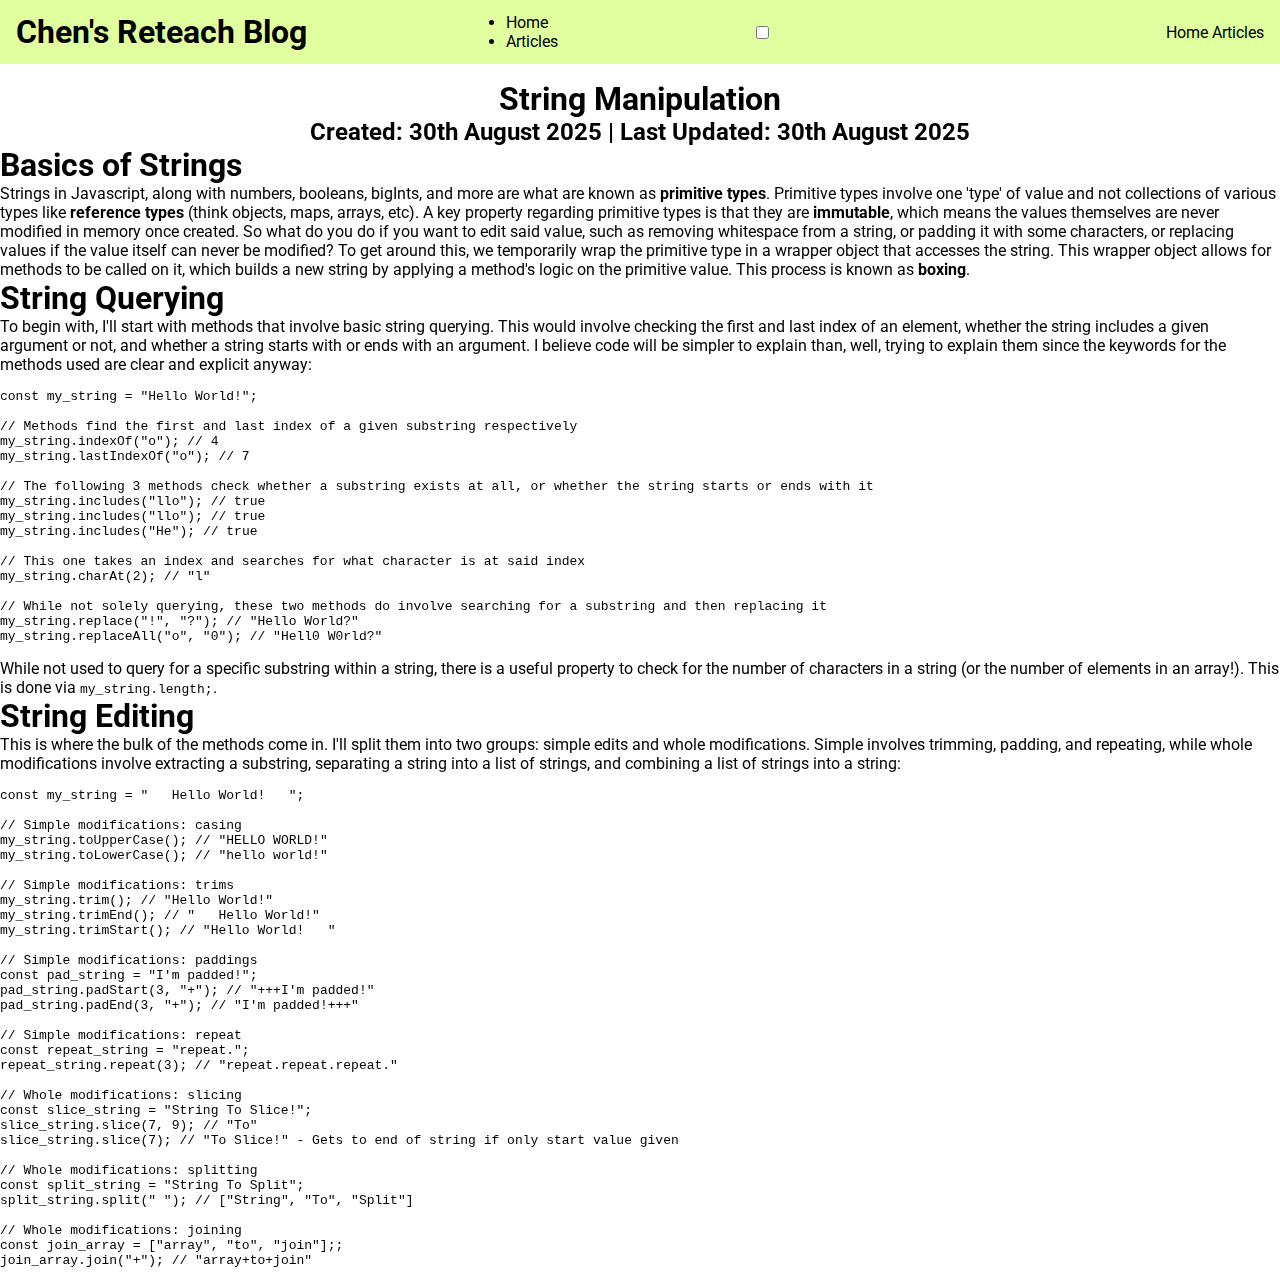
<file: string_manipulation.html>
<!DOCTYPE html>
<html lang="en">
<head>
    <meta name="viewport" content="width=device-width, initial-scale=1.0">
    <meta charset="UTF-8">
    <title>String Manipulation</title>
    <link rel="stylesheet" href="styles.css">
</head>
<body>
    <nav>
        <h1>Chen's Reteach Blog</h1>
        <ul class="nav_links">
            <li><a href="index.html">Home</a></li>
            <li><a href="articles.html">Articles</a></li>
        </ul>
        <input type="checkbox" id="hamburger-checkbox">
        <label for="hamburger-checkbox" id="hamburger-checkbox_container">
            <span class="hamburger-line"></span>
            <span class="hamburger-line"></span>
            <span class="hamburger-line"></span>
        </label>
        <div id="modal_menu">
            <a href="index.html">Home</a>
            <a href="articles.html">Articles</a>
        </div>
    </nav>
    <main>
        <section class="title_section">
            <h1>String Manipulation</h1>
        </section>
        <section class="information_section">
            <h2>Created: 30th August 2025 | Last Updated: 30th August 2025</h2>
        </section>
        <section class="blog-content_section">
            <h1>Basics of Strings</h1>
            <p>Strings in Javascript, along with numbers, booleans, bigInts, and more are what are known as <b>primitive types</b>. Primitive types involve one
            'type' of value and not collections of various types like <b>reference types</b> (think objects, maps, arrays, etc). A key property regarding primitive types is that
            they are <b>immutable</b>, which means the values themselves are never modified in memory once created. So what do you do if you want to edit said value, such as removing whitespace
            from a string, or padding it with some characters, or replacing values if the value itself can never be modified? To get around this, we temporarily wrap the primitive type in a wrapper object that accesses the string. This
                wrapper object allows for methods to be called on it, which builds a new string by applying a method's logic on the primitive value.
                This process is known as <b>boxing</b>.</p>
            <h1>String Querying</h1>
            <p>To begin with, I'll start with methods that involve basic string querying. This would involve checking
            the first and last index of an element, whether the string includes a given argument or not, and whether a string
            starts with or ends with an argument. I believe code will be simpler to explain than, well, trying to explain them since
            the keywords for the methods used are clear and explicit anyway:</p>
            <pre><code class="code_block">
<span class="js_keyword">const</span> my_string = <span class="js_string">"Hello World!"</span>;

<span class="js_comment">// Methods find the first and last index of a given substring respectively</span>
my_string.<span class="js_function">indexOf</span>(<span class="js_string">"o"</span>); <span class="js_comment">// 4</span>
my_string.<span class="js_function">lastIndexOf</span>(<span class="js_string">"o"</span>); <span class="js_comment">// 7</span>

<span class="js_comment">// The following 3 methods check whether a substring exists at all, or whether the string starts or ends with it</span>
my_string.<span class="js_function">includes</span>(<span class="js_string">"llo"</span>); <span class="js_comment">// true</span>
my_string.<span class="js_function">includes</span>(<span class="js_string">"llo"</span>); <span class="js_comment">// true</span>
my_string.<span class="js_function">includes</span>(<span class="js_string">"He"</span>); <span class="js_comment">// true</span>

<span class="js_comment">// This one takes an index and searches for what character is at said index</span>
my_string.<span class="js_function">charAt</span>(<span class="js_number">2</span>); <span class="js_comment">// "l"</span>

<span class="js_comment">// While not solely querying, these two methods do involve searching for a substring and then replacing it</span>
my_string.<span class="js_function">replace</span>(<span class="js_string">"!"</span>, <span class="js_string">"?"</span>); <span class="js_comment">// "Hello World?"</span>
my_string.<span class="js_function">replaceAll</span>(<span class="js_string">"o"</span>, <span class="js_string">"0"</span>); <span class="js_comment">// "Hell0 W0rld?"</span>
                </code></pre>
            <p>While not used to query for a specific substring within a string, there is a useful property to check for the number of characters in a string (or the number of elements
            in an array!). This is done via <code>my_string.length;</code>.</p>
            <h1>String Editing</h1>
            <p>This is where the bulk of the methods come in. I'll split them into two groups: simple edits and whole modifications. Simple involves trimming, padding, and repeating, while whole modifications
            involve extracting a substring, separating a string into a list of strings, and combining a list of strings into a string:</p>
            <pre><code class="code_block">
<span class="js_keyword">const</span> my_string = <span class="js_string">"   Hello World!   "</span>;

<span class="js_comment">// Simple modifications: casing</span>
my_string.<span class="js_function">toUpperCase</span>(); <span class="js_comment">// "HELLO WORLD!"</span>
my_string.<span class="js_function">toLowerCase</span>(); <span class="js_comment">// "hello world!"</span>

<span class="js_comment">// Simple modifications: trims</span>
my_string.<span class="js_function">trim</span>(); <span class="js_comment">// "Hello World!"</span>
my_string.<span class="js_function">trimEnd</span>(); <span class="js_comment">// "   Hello World!"</span>
my_string.<span class="js_function">trimStart</span>(); <span class="js_comment">// "Hello World!   "</span>

<span class="js_comment">// Simple modifications: paddings</span>
<span class="js_keyword">const</span> pad_string = <span class="js_string">"I'm padded!"</span>;
pad_string.<span class="js_function">padStart</span>(<span class="js_number">3</span>, <span class="js_string">"+"</span>); <span class="js_comment">// "+++I'm padded!"</span>
pad_string.<span class="js_function">padEnd</span>(<span class="js_number">3</span>, <span class="js_string">"+"</span>); <span class="js_comment">// "I'm padded!+++"</span>

<span class="js_comment">// Simple modifications: repeat</span>
<span class="js_keyword">const</span> repeat_string = <span class="js_string">"repeat."</span>;
repeat_string.<span class="js_function">repeat</span>(<span class="js_number">3</span>); <span class="js_comment">// "repeat.repeat.repeat."</span>

<span class="js_comment">// Whole modifications: slicing</span>
<span class="js_keyword">const</span> slice_string = <span class="js_string">"String To Slice!"</span>;
slice_string.<span class="js_function">slice</span>(<span class="js_number">7</span>, <span class="js_number">9</span>); <span class="js_comment">// "To"</span>
slice_string.<span class="js_function">slice</span>(<span class="js_number">7</span>); <span class="js_comment">// "To Slice!" - Gets to end of string if only start value given</span>

<span class="js_comment">// Whole modifications: splitting</span>
<span class="js_keyword">const</span> split_string = <span class="js_string">"String To Split"</span>;
split_string.<span class="js_function">split</span>(<span class="js_string">" "</span>); <span class="js_comment">// ["String", "To", "Split"]</span>

<span class="js_comment">// Whole modifications: joining</span>
<span class="js_keyword">const</span> join_array = <span class="js_string">["array", "to", "join"];</span>;
join_array.<span class="js_function">join</span>(<span class="js_string">"+"</span>); <span class="js_comment">// "array+to+join"</span>
                </code></pre>
        </section>
    </main>
</body>
</html>
</file>
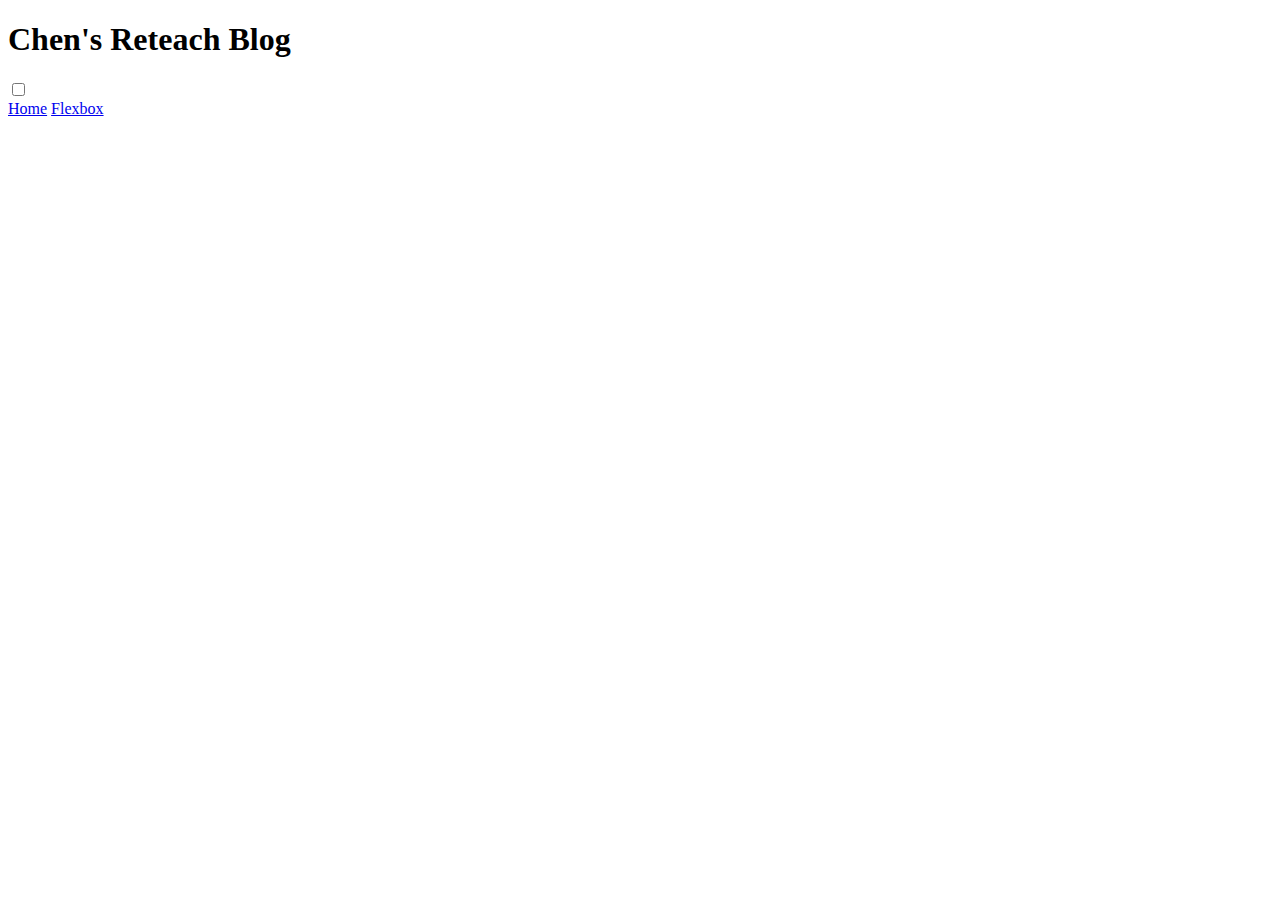
<file: pages/articles/article.html>
<!DOCTYPE html>
<html lang="en">
<head>
    <meta charset="UTF-8">
    <title>Articles</title>
</head>
<body>
<nav>
    <h1>Chen's Reteach Blog</h1>
    <input type="checkbox" id="hamburger-checkbox">
    <label for="hamburger-checkbox" id="hamburger-checkbox_container">
        <span class="hamburger-line"></span>
        <span class="hamburger-line"></span>
        <span class="hamburger-line"></span>
    </label>
    <div id="modal_menu">
        <a href="../index/index.html">Home</a>
        <a href="../articles/article.html">Flexbox</a>
    </div>
</nav>
</body>
</html>
</file>
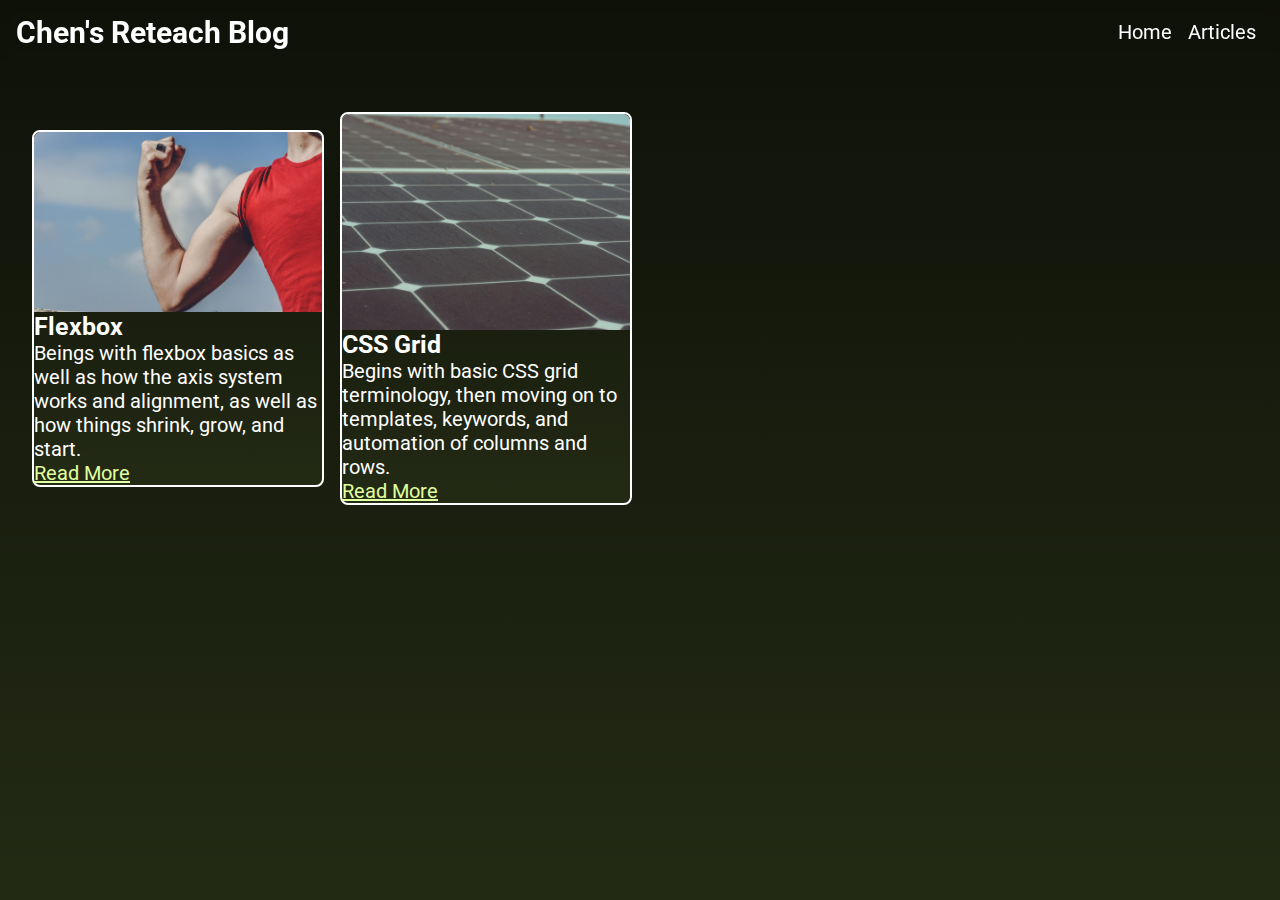
<file: pages/articles/articles.html>
<!DOCTYPE html>
<html lang="en">
<head>
    <meta charset="UTF-8">
    <meta name="viewport" content="initial-scale=1.0, width=device-width">
    <title>Articles</title>
    <link rel="stylesheet" href="../../style.css">
</head>
<body>
    <nav>
        <h1>Chen's Reteach Blog</h1>
        <ul class="nav_links">
            <li><a href="../index/index.html">Home</a></li>
            <li><a href="../articles/articles.html">Articles</a></li>
        </ul>
        <input type="checkbox" id="hamburger-checkbox">
        <label for="hamburger-checkbox" id="hamburger-checkbox_container">
            <span class="hamburger-line"></span>
            <span class="hamburger-line"></span>
            <span class="hamburger-line"></span>
        </label>
        <div id="modal_menu">
            <a href="../index/index.html">Home</a>
            <a href="articles.html">Articles</a>
        </div>
    </nav>

    <main class="cards_container">
        <div class="card">
            <img src="../../images/flex-thumbnail.jpg" alt="Photograph of a man flexing his biceps">
            <h2>Flexbox</h2>
            <p>Beings with flexbox basics as well as how the axis system works and alignment, as well as how things shrink, grow, and start.</p>
            <a href="../flex/flex.html">Read More</a>
        </div>

        <div class="card">
            <img src="../../images/solar_cell_grids.jpg" alt="Photograph of solar cell grids">
            <h2>CSS Grid</h2>
            <p>Begins with basic CSS grid terminology, then moving on to templates, keywords, and automation of columns and rows.</p>
            <a href="../grid/grid.html">Read More</a>
        </div>
    </main>
</body>
</html>
</file>
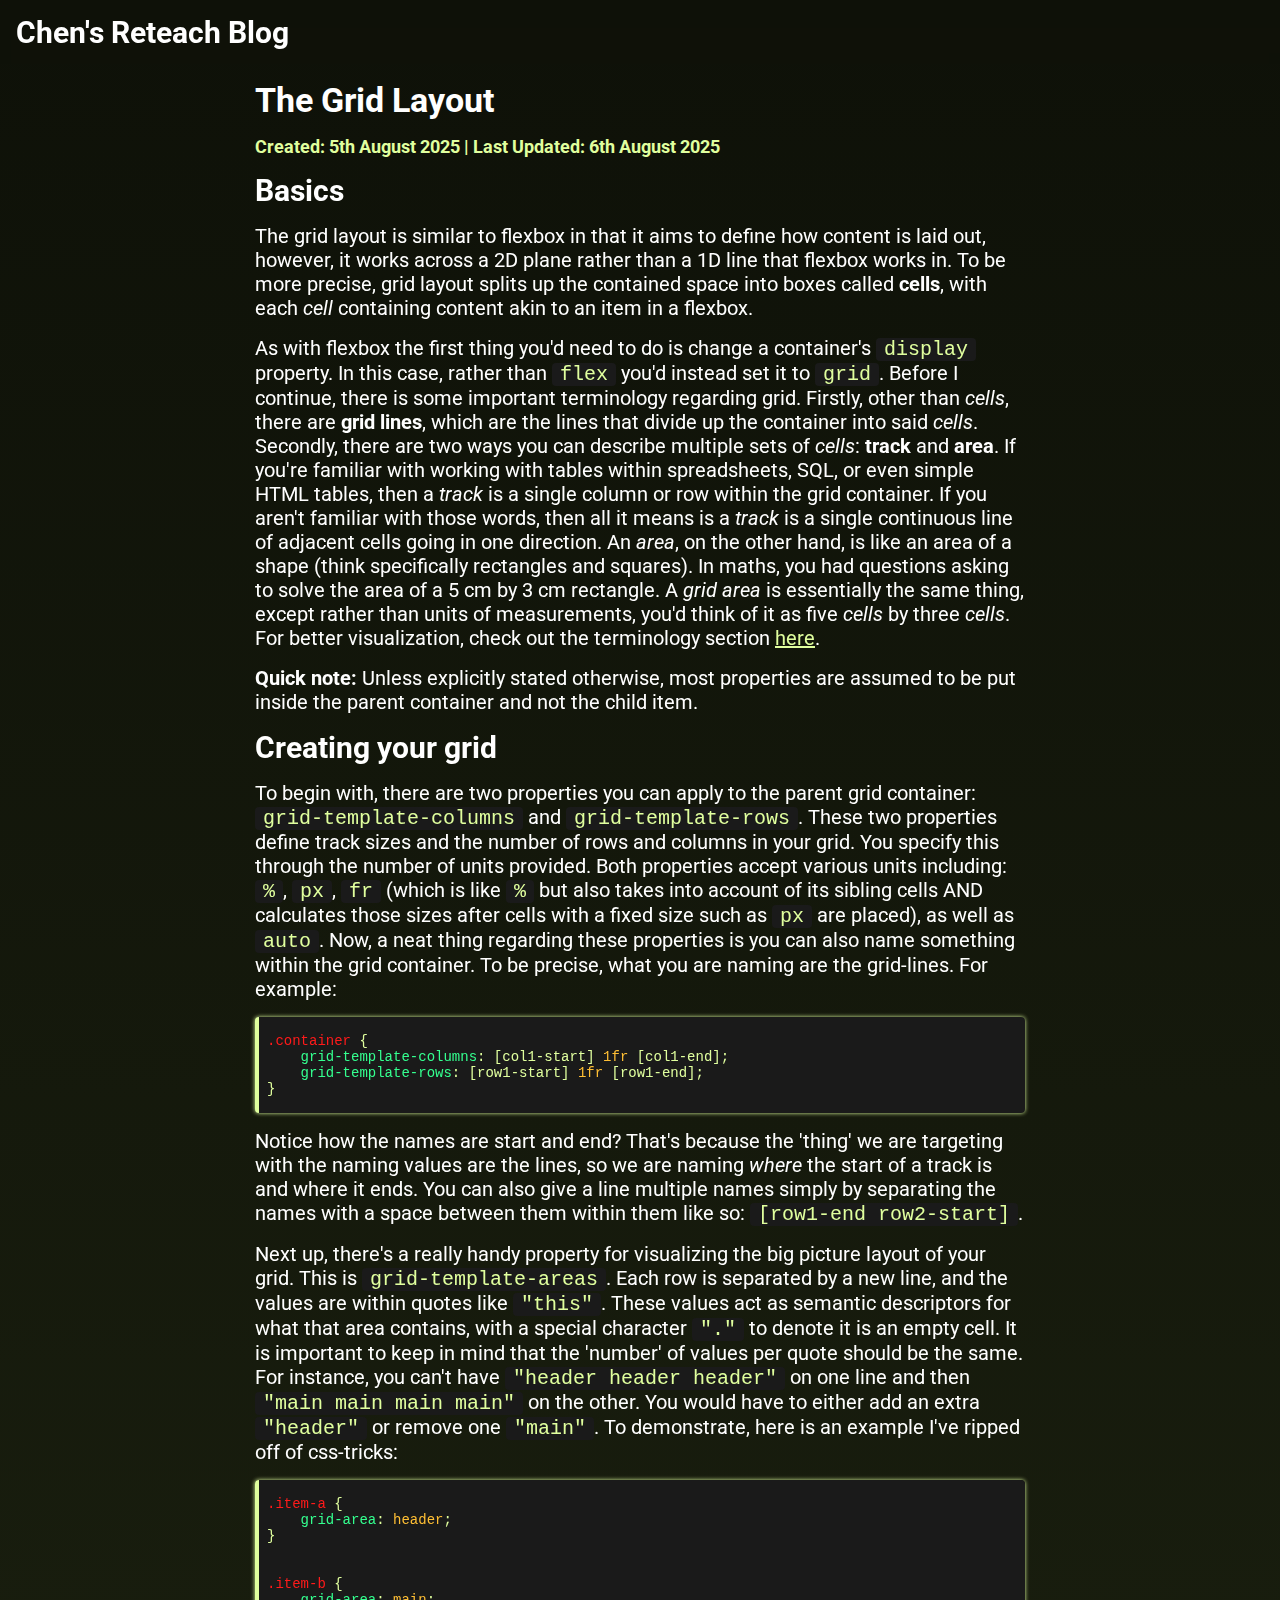
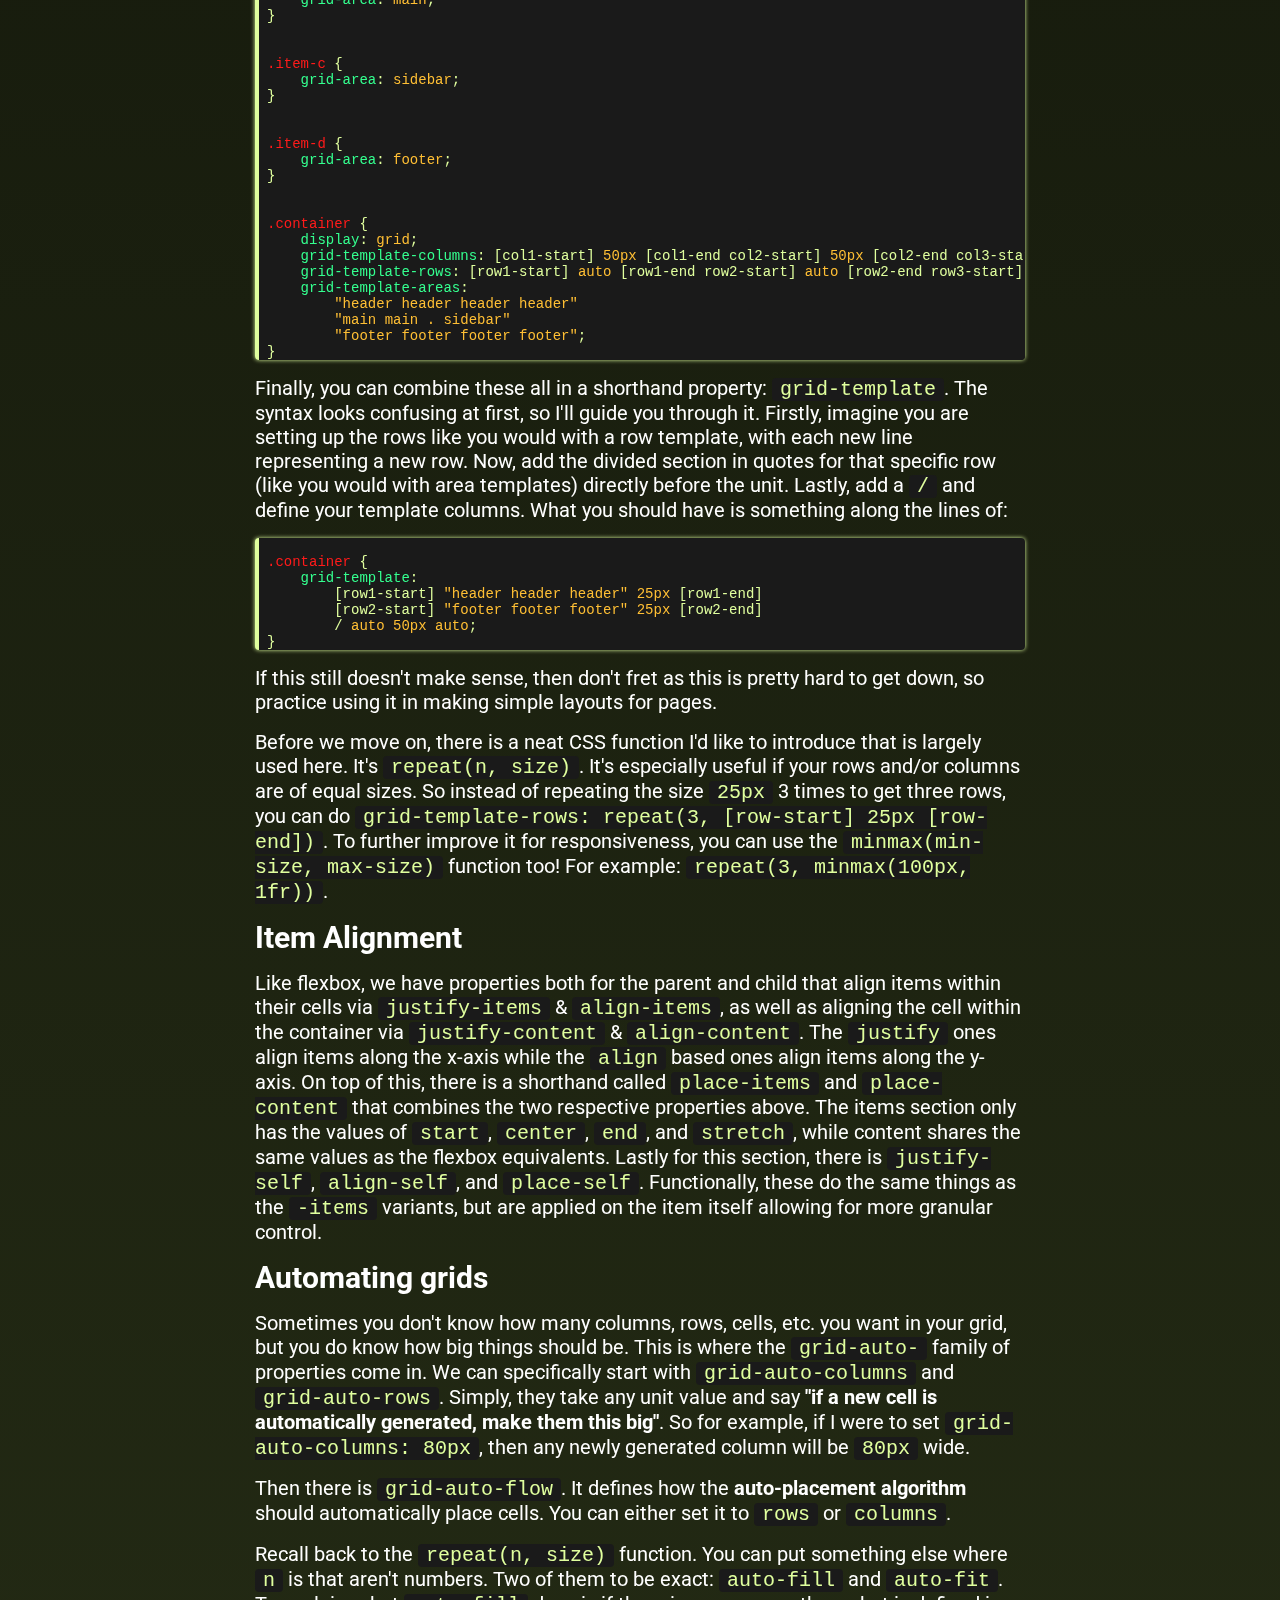
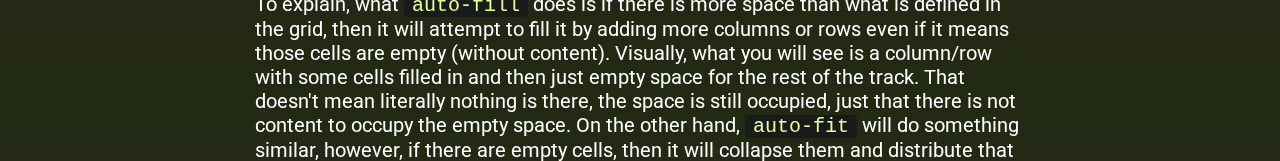
<file: pages/grid/grid.html>
<!DOCTYPE html>
<html lang="en">
<head>
    <meta charset="UTF-8">
    <meta name="viewport" content="width=device-width, initial-scale=1.0">
    <title>Grid Layout</title>
    <link rel="stylesheet" href="../../style.css">
</head>
<body>
    <nav>
        <h1>Chen's Reteach Blog</h1>
        <input type="checkbox" id="hamburger-checkbox">
        <label for="hamburger-checkbox" id="hamburger-checkbox_container">
            <span class="hamburger-line"></span>
            <span class="hamburger-line"></span>
            <span class="hamburger-line"></span>
        </label>
        <div id="modal_menu">
            <a href="../index/index.html">Home</a>
            <a href="../articles/articles.html">Articles</a>
        </div>
    </nav>

    <main>
        <section class="title_section">
            <h1>The Grid Layout</h1>
        </section>
        <section class="information_section">
            <h2>Created: 5th August 2025 | Last Updated: 6th August 2025</h2>
        </section>
        <section class="blog-content_section">
            <h1>Basics</h1>
            <p>The grid layout is similar to flexbox in that it aims to define how content is laid out, however, it works across a 2D plane rather than a 1D line that flexbox works in.
            To be more precise, grid layout splits up the contained space into boxes called <b>cells</b>, with each <i>cell</i> containing content akin to an item in a flexbox.</p>
            <p>As with flexbox the first thing you'd need to do is change a container's <code>display</code> property. In this case, rather than <code>flex</code> you'd instead set it to <code>grid</code>.
            Before I continue, there is some important terminology regarding grid. Firstly, other than <i>cells</i>, there are <b>grid lines</b>, which are the lines that divide up the container into said <i>cells</i>.
                Secondly, there are two ways you can describe multiple sets of <i>cells</i>: <b>track</b> and
                <b>area</b>. If you're familiar with working with tables within spreadsheets, SQL, or even simple HTML
                tables, then a <i>track</i>
                is a single column or row within the grid container. If you aren't familiar with those words, then all it means is a <i>track</i> is a single continuous line of adjacent cells going in one direction.
            An <i>area</i>, on the other hand, is like an area of a shape (think specifically rectangles and squares). In maths, you had questions asking to solve the area of a 5 cm by 3 cm rectangle. A <i>grid area</i> is essentially the same thing,
            except rather than units of measurements, you'd think of it as five <i>cells</i> by three <i>cells</i>. For better visualization, check out the terminology section <a href="https://css-tricks.com/snippets/css/complete-guide-grid/#aa-css-grid-basics" target="_blank">here</a>.</p>
            <p><b>Quick note:</b> Unless explicitly stated otherwise, most properties are assumed to be put inside the parent container and not the child item.</p>
            <h1>Creating your grid</h1>
            <p>To begin with, there are two properties you can apply to the parent grid container: <code>grid-template-columns</code> and <code>grid-template-rows</code>.
                These two properties define track sizes and the number of rows and columns in your grid. You specify
                this through the number of units provided. Both properties accept various units including:
            <code>%</code>, <code>px</code>, <code>fr</code> (which is like <code>%</code> but also takes into account of its sibling cells AND calculates those sizes after cells with a fixed size such as <code>px</code> are placed), as well as <code>auto</code>. Now, a neat thing regarding
            these properties is you can also name something within the grid container. To be precise, what you are naming are the grid-lines. For example:</p>
            <pre><code class="code_block">
<span class="css_selector">.container</span> {
    <span class="css_property">grid-template-columns</span>: [col1-start] <span class="css_value">1fr</span> [col1-end];
    <span class="css_property">grid-template-rows</span>: [row1-start] <span class="css_value">1fr</span> [row1-end];
}
            </code></pre>
            <p>Notice how the names are start and end? That's because the 'thing' we are targeting with the naming values are the lines, so we are naming <i>where</i> the start of a track is and where it ends.
            You can also give a line multiple names simply by separating the names with a space between them within them like so: <code>[row1-end row2-start]</code>.</p>

            <p>Next up, there's a really handy property for visualizing the big picture layout of your grid. This is <code>grid-template-areas</code>. Each row is separated by a new line, and the values are within quotes
            like <code>"this"</code>. These values act as semantic descriptors for what that area contains, with a special character <code>"."</code> to denote it is an empty cell. It is important to keep in mind
            that the 'number' of values per quote should be the same. For instance, you can't have <code>"header header header"</code> on one line and then <code>"main main main main"</code> on the other. You would have to either add an extra
            <code>"header"</code> or remove one <code>"main"</code>. To demonstrate, here is an example I've ripped off of css-tricks:</p>
            <pre><code class="code_block">
<span class="css_selector">.item-a</span> {
    <span class="css_property">grid-area</span>: <span class="css_value">header</span>;
}
<br>
<span class="css_selector">.item-b</span> {
    <span class="css_property">grid-area</span>: <span class="css_value">main</span>;
}
<br>
<span class="css_selector">.item-c</span> {
    <span class="css_property">grid-area</span>: <span class="css_value">sidebar</span>;
}
<br>
<span class="css_selector">.item-d</span> {
    <span class="css_property">grid-area</span>: <span class="css_value">footer</span>;
}
<br>
<span class="css_selector">.container</span> {
    <span class="css_property">display</span>: <span class="css_value">grid</span>;
    <span class="css_property">grid-template-columns</span>: [col1-start] <span class="css_value">50px</span> [col1-end col2-start] <span class="css_value">50px</span> [col2-end col3-start] <span class="css_value">50px</span> [col3-end col4-start] <span class="css_value">50px</span> [col4-end];
    <span class="css_property">grid-template-rows</span>: [row1-start] <span class="css_value">auto</span> [row1-end row2-start] <span class="css_value">auto</span> [row2-end row3-start] <span class="css_value">auto</span> [row3-end];
    <span class="css_property">grid-template-areas</span>:
        <span class="css_value">"header header header header"</span>
        <span class="css_value">"main main . sidebar"</span>
        <span class="css_value">"footer footer footer footer"</span>;
}
</code></pre>
            <p>Finally, you can combine these all in a shorthand property: <code>grid-template</code>. The syntax looks confusing at first, so I'll guide you through it. Firstly, imagine you are setting up the rows like you would with a row template, with each new line representing a new row.
            Now, add the divided section in quotes for that specific row (like you would with area templates) directly before the unit. Lastly, add a <code>/</code> and define your template columns. What you should have is something along the lines of:</p>
            <pre><code class="code_block">
<span class="css_selector">.container</span> {
    <span class="css_property">grid-template</span>:
        [row1-start] <span class="css_value">"header header header"</span> <span class="css_value">25px</span> [row1-end]
        [row2-start] <span class="css_value">"footer footer footer"</span> <span class="css_value">25px</span> [row2-end]
        / <span class="css_value">auto</span> <span class="css_value">50px</span> <span class="css_value">auto</span>;
}
</code></pre>
            <p>If this still doesn't make sense, then don't fret as this is pretty hard to get down, so practice using it in making simple layouts for pages.</p>

            <p>Before we move on, there is a neat CSS function I'd like to introduce that is largely used here. It's <code>repeat(n, size)</code>. It's especially useful if your rows and/or columns are
            of equal sizes. So instead of repeating the size <code>25px</code> 3 times to get three rows, you can do <code>grid-template-rows: repeat(3, [row-start] 25px [row-end])</code>. To further
            improve it for responsiveness, you can use the <code>minmax(min-size, max-size)</code> function too! For example: <code>repeat(3, minmax(100px, 1fr))</code>.</p>

            <h1>Item Alignment</h1>
            <p>Like flexbox, we have properties both for the parent and child that align items within their cells via <code>justify-items</code> & <code>align-items</code>, as well as aligning the cell within the container via <code>justify-content</code> & <code>align-content</code>. The <code>justify</code>
                ones align items along the x-axis while the <code>align</code> based ones align items along the y-axis.
            On top of this, there is a shorthand called <code>place-items</code> and <code>place-content</code> that combines the two respective properties above. The items section only has the values of <code>start</code>, <code>center</code>, <code>end</code>, and <code>stretch</code>, while
                content shares the same values as the flexbox equivalents. Lastly for this section, there is <code>justify-self</code>, <code>align-self</code>, and <code>place-self</code>. Functionally, these do the same things as the <code>-items</code> variants, but are applied on the item itself allowing for more granular control.
            </p>
            <h1>Automating grids</h1>
            <p>Sometimes you don't know how many columns, rows, cells, etc. you want in your grid, but you do know how big things should be. This is where the <code>grid-auto-</code> family of properties come in.
                We can specifically start with <code>grid-auto-columns</code> and <code>grid-auto-rows</code>. Simply, they take any unit value and say <b>"if a new cell is automatically generated, make them this big"</b>. So for example,
                if I were to set <code>grid-auto-columns: 80px</code>, then any newly generated column will be <code>80px</code> wide.
            </p>
            <p>Then there is <code>grid-auto-flow</code>. It defines how the <b>auto-placement algorithm</b> should automatically place cells. You can either set it to <code>rows</code> or <code>columns</code>.</p>

            <p>Recall back to the <code>repeat(n, size)</code> function. You can put something else where <code>n</code> is that aren't numbers. Two of them to be exact: <code>auto-fill</code> and <code>auto-fit</code>. To explain, what <code>auto-fill</code> does is if there is more space than what is defined in the grid, then it will attempt to fill it by adding more columns or rows
                even if it means those cells are empty (without content). Visually, what you will see is a column/row with some cells filled in and then just empty space for the rest of the track. That doesn't mean literally nothing is there,
                the space is still occupied, just that there is not content to occupy the empty space. On the other hand, <code>auto-fit</code> will do something similar, however, if there are empty cells, then it will collapse them and distribute that space to the cells with content to fill in the remaining space.
            </p>
        </section>
    </main>
</body>
</html>
</file>
<file: styles.css>
@import url('https://fonts.googleapis.com/css2?family=Roboto:ital,wght@0,100..900;1,100..900&display=swap');
:root {
    --primary-colour: hsl(79 100% 0%);
    --secondary-colour: hsl(79 100% 100%);
    --primary-accent-colour: hsl(79 78.4% 9.2%);
    --secondary-accent-colour: hsl(79 100% 80.9%)
}

* {
    box-sizing: border-box;
    padding: 0;
    margin: 0;
}

html {
    font-family: 'Roboto', sans-serif;
}

body {
    background-size: cover;
}

nav {
    display: flex;
    justify-content: space-between;
    align-items: center;
    padding: 1rem;
    backdrop-filter: blur(5px);
    position: fixed;
    width: 100vw;
    height: 4rem;
    top: 0;
    z-index: 1;
    background-color: var(--secondary-accent-colour);
}

nav a {
    text-decoration: none;
    color: black;
}

main {
    display: flex;
    flex-direction: column;
    align-items: center;
    background-color: oklch(1 0 0 / 40%);
    backdrop-filter: blur(10px);
    margin-top: 5rem;
}

.hero_section {
    width: clamp(60ch, 70ch, 80ch);
}
</file>
<file: pages/index/index.css>
@import url("../../style.css");
</file>
<file: style.css>
@import url('https://fonts.googleapis.com/css2?family=Roboto:ital,wght@0,100..900;1,100..900&display=swap');

:root {
    --gradient-dark: hsl(79 35.2% 4.9%);
    --gradient-light: hsl(79 35.2% 12.2%);
    --primary-colour: hsl(79 0% 16.6%);
    --secondary-colour: hsl(79 100% 100%);
    --primary-accent-colour: hsl(79 100% 16.6%);
    --secondary-accent-colour: hsl(79 100% 80.9%);
    --primary-accent-shadow: hsl(79 100% 11.1%);
    --code-block-background-colour: hsl(79 0% 10.3%);
    --css-selector-colour: hsl(0, 100%, 55%);
    --css-property-colour: hsl(147 100% 60.1%);
    --css-value-colour: hsl(41 100% 60.1%);
}

* {
    box-sizing: border-box;
    padding: 0;
    margin: 0;
}

html {
    font-family: 'Roboto', sans-serif;
    background-image: linear-gradient(to bottom, var(--gradient-dark), var(--gradient-light));
    background-size: cover;
    min-height: 100vh;
}

body {
    font-size: clamp(1rem, 1rem + 0.5vw, 1.25rem);
    color: var(--secondary-colour);
}

h1 {
    font-size: 1.25em;
}

a:link, a:visited {
    color: var(--secondary-accent-colour);
}

img {
    background-color: var(--secondary-colour);
}

nav {
    display: flex;
    justify-content: space-between;
    align-items: center;
    backdrop-filter: blur(5px);
    position: fixed;
    width: 100vw;
    height: 4rem;
    top: 0;
    z-index: 1;
}

nav h1 {
    margin-left: 1rem;
}

.nav_links {
    display: none;
}

/* Slightly larger because on chrome browsers the scrollbar covers the button */
nav #hamburger-checkbox_container, .nav_links {
    margin-right: 1.5rem;
}

nav a {
    text-decoration: none;
    color: var(--secondary-colour);
}

#hamburger-checkbox_container {
    width: 2rem;
    height: 1.5rem;
    display: flex;
    flex-direction: column;
    justify-content: space-between;
}

#hamburger-checkbox:checked ~ #hamburger-checkbox_container .hamburger-line:nth-child(1) {
    transform: rotate(45deg) translate(10px, 5px);
    transition: transform 0.2s ease-in-out;
}

#hamburger-checkbox:checked ~ #hamburger-checkbox_container .hamburger-line:nth-child(2) {
    opacity: 0;
    transition: opacity 0.2s ease-in-out;
}

#hamburger-checkbox:checked ~ #hamburger-checkbox_container .hamburger-line:nth-child(3) {
    transform: rotate(-45deg) translate(9px, -5px);
    transition: transform 0.2s ease-in-out;
}

#hamburger-checkbox:not(:checked) ~ #hamburger-checkbox_container .hamburger-line:nth-child(1) {
    transform: rotate(0deg);
    transition: transform 0.2s ease-in-out;
}

#hamburger-checkbox:not(:checked) ~ #hamburger-checkbox_container .hamburger-line:nth-child(2) {
    opacity: 1;
    transition: opacity 0.2s ease-in-out;
}

#hamburger-checkbox:not(:checked) ~ #hamburger-checkbox_container .hamburger-line:nth-child(3) {
    transform: rotate(0deg);
    transition: transform 0.2s ease-in-out;
}

#hamburger-checkbox_container:hover {
    cursor: pointer;
}

#hamburger-checkbox {
    display: none;
}

.hamburger-line {
    width: 100%;
    border: 0.15rem solid var(--secondary-colour);
    border-radius: 0.25rem;
    background-color: var(--secondary-colour);
}

#modal_menu {
    display: none;
}

#hamburger-checkbox:checked ~ #modal_menu {
    background-image: linear-gradient(to bottom, var(--gradient-dark), var(--gradient-light));
    display: flex;
    flex-direction: column;
    width: 100vw;
    height: 100vh;
    top: 0;
    padding-top: 4rem;
    position: fixed;
    z-index: -1;
}

#modal_menu a {
    text-align: center;
    color: var(--secondary-colour);
    font-weight: bold;
    font-size: 2em;
    width: 100%;
    padding: 1rem;
}

#modal_menu a:hover {
    transform: scale(1.2);
    transition: transform 0.2s ease-in-out;
}

main {
    display: flex;
    flex-direction: column;
    align-items: center;
    margin-top: 5rem;
    z-index: -1;
}

section {
    width: 90%;
    max-width: 80ch;
}

.title_section h1 {
    font-size: 1.7em;
}

.title_section {
    margin-bottom: 1rem;
}

.information_section h2{
    font-size: 0.9em;
    color: var(--secondary-accent-colour);
    margin-bottom: 1rem;
}

.blog-content_section p, .blog-content_section img, .blog-content_section h1 {
    margin-bottom: 1rem;
}

code {
    border-radius: 0.25rem;
    padding-left: 0.5rem;
    padding-right: 0.5rem;
    background-color: var(--code-block-background-colour);
    margin-bottom: 1rem;
    color: var(--secondary-accent-colour);
}

.code_block {
    border-left: 0.25rem solid var(--secondary-accent-colour);
    display: block;
    width: 100%;
    font-size: 0.7em;
    overflow-x: scroll;
    box-shadow: 0 0 4px var(--secondary-accent-colour);
}

.css_selector {
    color: var(--css-selector-colour);
}

.css_property {
    color: var(--css-property-colour);
}

.css_value {
    color: var(--css-value-colour);
}

.cards_container {
    display: grid;
    grid-template-columns: repeat(auto-fill, minmax(250px, 1fr));
    grid-gap: 1rem;
    padding: 2rem;
}

.card {
    border-radius: 0.5rem;
    display: flex;
    flex-direction: column;
    background-image: linear-gradient(to bottom, var(--gradient-dark), var(--gradient-light));
    color: var(--secondary-colour);
    border: 0.15rem solid var(--secondary-colour);
    max-height: 385px;
    min-height: fit-content;
}

.card img {
    height: 50%;
    border-top-left-radius: 0.5rem;
    border-top-right-radius: 0.5rem;
    object-fit: cover;
}

.card_text {
    height: 50%;
    padding: 1rem;
    line-height: 1;
}

.card_text h2, .card_text p {
    margin-bottom: 0.5rem;
}

.card a {
    color: var(--secondary-accent-colour);
}

.card h2 {
    font-size: 1.25em;
}

@media (min-width: 768px) {
    h1 {
        font-size: 1.5em;
    }

    h2 {
        font-size: 1em;
    }

    section {
        width: clamp(60ch, 70ch, 80ch);
    }

    #hamburger-checkbox, #hamburger-checkbox_container {
        display: none;
    }

    .nav_links {
        display: flex;
        list-style: none;
        gap: 1rem;
    }

    .nav_links a {
        color: white;
    }

    .nav_links a:hover {
        border-bottom: 0.25rem solid var(--secondary-colour);
        transition: border-bottom 0.15s ease-in-out;
    }
}
</file>
